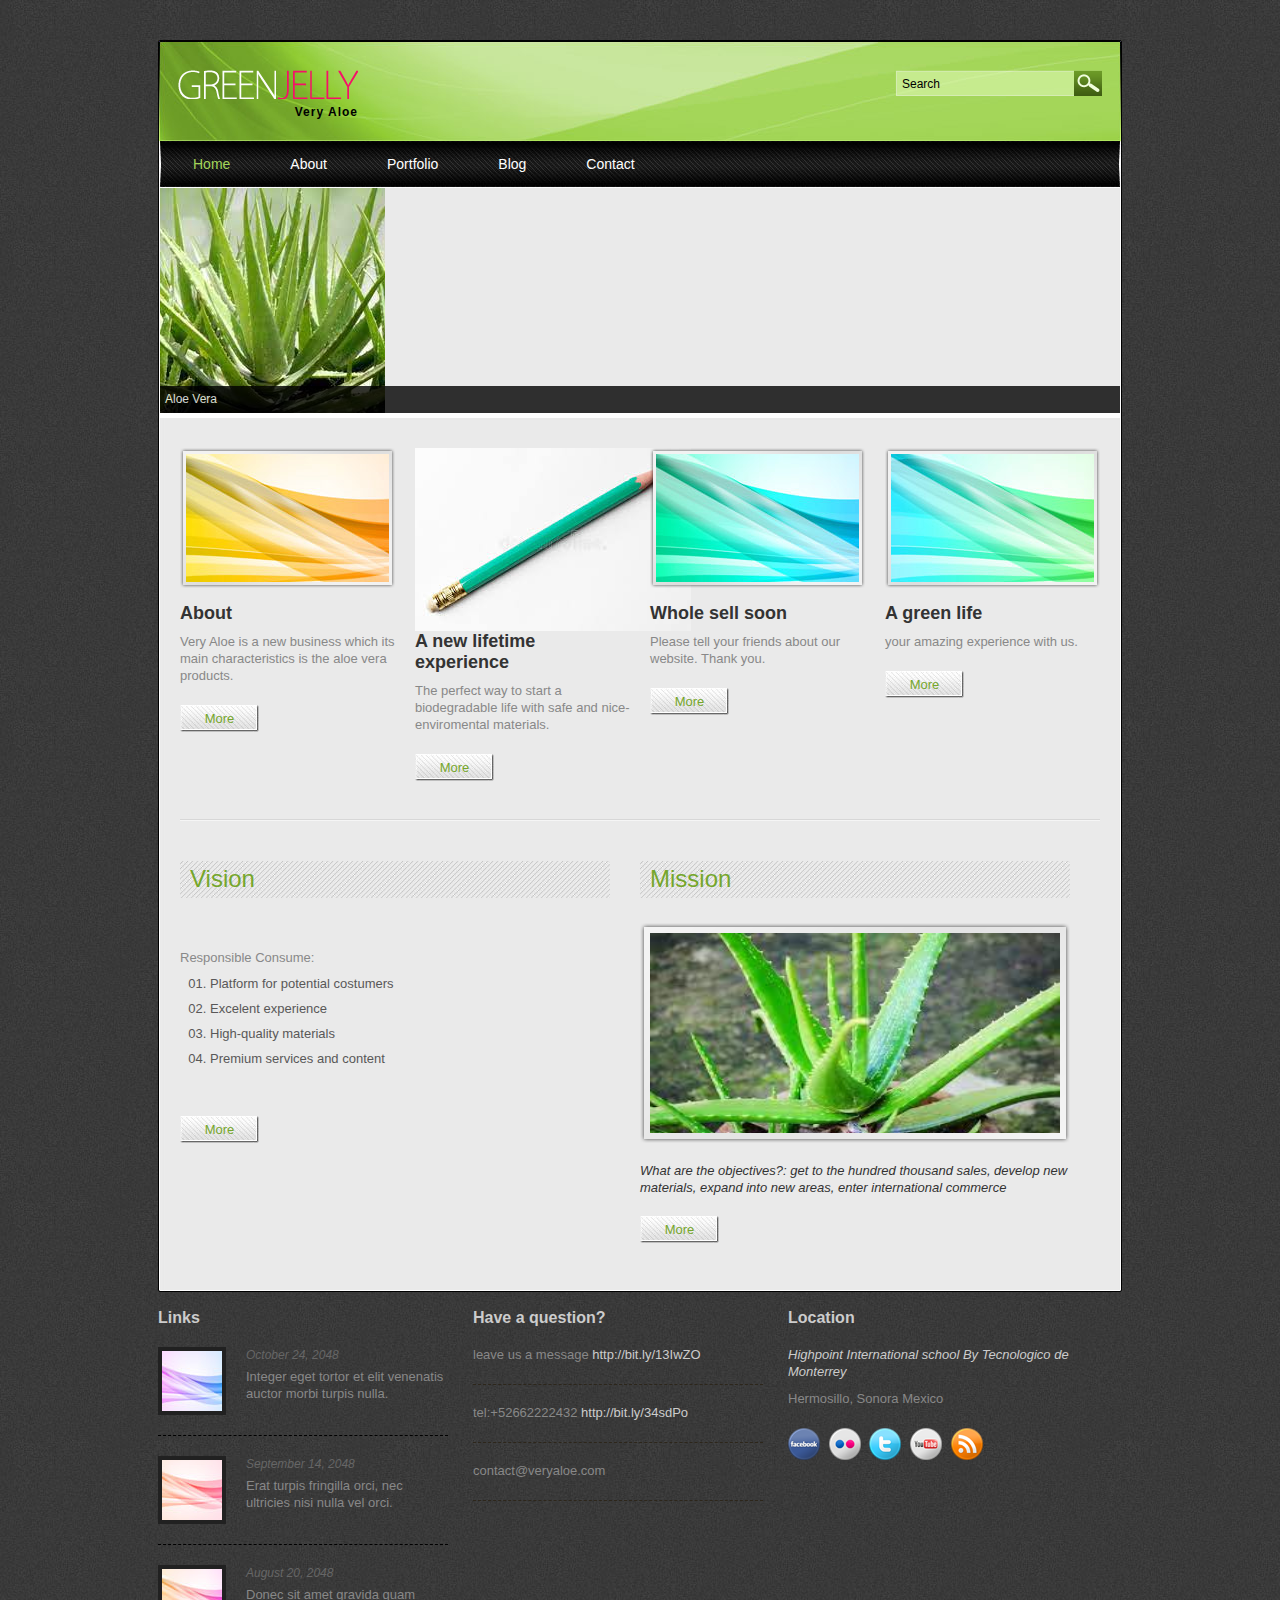
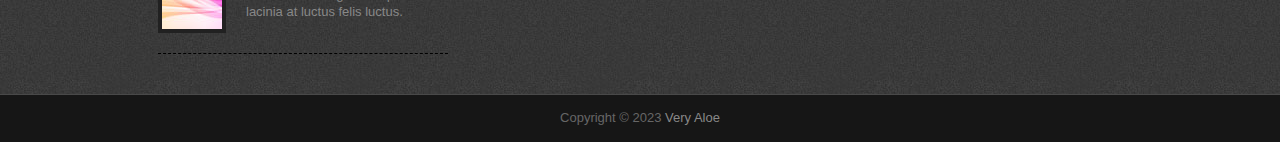
<file: index.html>
<!DOCTYPE html PUBLIC "-//W3C//DTD XHTML 1.0 Transitional//EN" "http://www.w3.org/TR/xhtml1/DTD/xhtml1-transitional.dtd">
<html xmlns="http://www.w3.org/1999/xhtml">
<head>
<meta http-equiv="Content-Type" content="text/html; charset=utf-8" />
<title>Very Aloe </title>
<meta name="keywords" content="" />
<meta name="description" content="" />
<!-- templatemo 343 green jelly -->
<!-- 
Aloe vera Template 
http://www.templatemo.com/preview/templatemo_343_aloevera 
-->
<link href="css/templatemo_style.css" rel="stylesheet" type="text/css" />

<link rel="stylesheet" href="css/nivo-slider.css" type="text/css" media="screen" />

<script language="javascript" type="text/javascript">
function clearText(field)
{
    if (field.defaultValue == field.value) field.value = '';
    else if (field.value == '') field.value = field.defaultValue;
}
</script>

<link rel="stylesheet" type="text/css" href="css/ddsmoothmenu.css" />

<script type="text/javascript" src="js/jquery.min.js"></script>
<script type="text/javascript" src="js/ddsmoothmenu.js">

/***********************************************
* Smooth Navigational Menu- (c) Dynamic Drive DHTML code library (www.dynamicdrive.com)
* This notice MUST stay intact for legal use
* Visit Dynamic Drive at http://www.dynamicdrive.com/ for full source code
***********************************************/

</script>

<script type="text/javascript">

ddsmoothmenu.init({
	mainmenuid: "templatemo_menu", //menu DIV id
	orientation: 'h', //Horizontal or vertical menu: Set to "h" or "v"
	classname: 'ddsmoothmenu', //class added to menu's outer DIV
	//customtheme: ["#1c5a80", "#18374a"],
	contentsource: "markup" //"markup" or ["container_id", "path_to_menu_file"]
})

</script>
  
</head>
<body>

<div id="templatemo_wrapper">
	<div id="templatemo_header">
        <div id="site_title">
        	<h1><a href="#">Very Aloe</a></h1>
        </div>
        <div id="templatemo_search">
            <form action="#" method="get">
              <input type="text" value="Search" name="keyword" id="keyword" title="keyword" onfocus="clearText(this)" onblur="clearText(this)" class="txt_field" />
              <input type="submit" name="Search" value="" alt="Search" id="searchbutton" title="Search" class="sub_btn"  />
            </form>
        </div>
        <div class="cleaner"></div>
    </div> <!-- end of header -->
    
    <div id="templatemo_menu" class="ddsmoothmenu">
        <ul>
            <li><a href="index.html" class="selected">Home</a></li>
            <li><a href="about.html">About</a>
                <ul>
                    <li><a href="#pencils">pencils</a></li>
                    <li><a href="#product">product</a></li>
                    <li><a href="#boxes">boxes</a></li>
                    <span></span>
                </ul>
            </li>
            <li><a href="portfolio.html">Portfolio</a>
                <ul>
                    <li><a href="#where to find us">where to find us</a></li>
                    <li><a href="#more info">more info</a></li>
                
                	<span></span>
                </ul>
          	</li>
          	<li><a href="blog.html">Blog</a></li>
          	<li><a href="contact.html">Contact</a></li>
        </ul>
        <br style="clear: left" />
    </div> <!-- end of menu -->
    
    <div id="templatemo_slider_wrapper">
        
        <div id="slider" class="nivoSlider">
            <a href="#"><img src="[data-uri]" alt="Slider 01" title="Aloe Vera" /></a>
    </div>
        
        <div id="htmlcaption" class="nivo-html-caption">
        	<strong>This</strong> is an example of a HTML caption with <a href="#">a link</a>.
        </div>
    
    </div>
    
    <script type="text/javascript" src="js/jquery-1.4.3.min.js"></script>
    <script type="text/javascript" src="js/jquery.nivo.slider.js"></script>
    <script type="text/javascript">
    $(window).load(function() {
    $('#slider').nivoSlider();
    });
    </script>
    
    <div id="templatemo_main">
        <div class="col_4">
        	<img src="images/templatemo_image_01.png" alt="Image 01" class="image_frame_215" />
            <h3 class="fp_h3">About</h3>
            <p>Very Aloe is a new business which its main characteristics is the aloe vera products.</p>
            <a href="#" class="more">More</a>
        </div>
        
        <div class="col_4">
        	<img src="[data-uri]" alt="Image 02" class="image_frame_230" />
            <h3 class="fp_h3">A new lifetime experience</h3>
            <p>The perfect way to start a biodegradable life with safe and nice-enviromental materials.</p>
            <a href="#" class="more">More</a>
        </div>
        
        <div class="col_4">
        	<img src="images/templatemo_image_03.png" alt="Image 03" class="image_frame_215" />
            <h3 class="fp_h3">Whole sell soon</h3>
          <p>Please tell your friends about our website. Thank you.</p>
            <a href="#" class="more">More</a>
        </div>
        
        <div class="col_4 col_l">
        	<img src="images/templatemo_image_04.png" alt="Image 04" class="image_frame_215" />
            <h3 class="fp_h3">A green life</h3>
          <p>your amazing experience with us. </p>
            <a href="#" class="more">More</a>
        </div>
        
        <div class="cleaner hr_divider"></div>
        
        <div class="col_2 float_l">
        	<h2>Vision</h2>
            <br class="cleaner h20" />
            <p><em></em></p>
            <p>Responsible Consume: 
            <ul class="templatemo_list">
                <li>Platform for potential costumers</li>
                <li>Excelent experience</li>
                <li>High-quality materials</li>
                <li>Premium services and content</li>
            </ul>
            <div class="cleaner h20"></div>
            <a href="#" class="more">More</a>
            <br class="cleaner" />
        </div>
        
        <div class="col_2 float_r">
        	<h2>Mission</h2>
            <img src="[data-uri]" alt="Image 05" class="image_frame_430" />
            <p><em>What are the objectives?: get to the hundred thousand sales, develop new materials, expand into new areas, enter international commerce <a href="http://validator.w3.org/check?uri=referer" rel="nofollow"></em></p>
	 	    <a href="#" class="more">More</a>
            <br class="cleaner" />
        </div>
        
		<br class="cleaner" />
    </div> <!-- end of main -->
    
    <div id="templatemo_footer">
    	<div class="col_3">
        	<h5>Links</h5>
            <div class="rp_box">
            	<a href="#"><img src="images/templatemo_image_06.png" alt="Image 06" /></a>
                <div class="date">October 24, 2048</div>
                <a href="#">Integer eget tortor et elit venenatis auctor morbi turpis nulla.</a>
                <div class="cleaner"></div>
            </div> 
            <div class="rp_box">
            	<a href="#"><img src="images/templatemo_image_07.png" alt="Image 07" /></a>
                <div class="date">September 14, 2048</div>
                <a href="#">Erat turpis fringilla orci, nec ultricies nisi nulla vel orci.</a>
                <div class="cleaner"></div>
            </div> 
            <div class="rp_box">
            	<a href="#"><img src="images/templatemo_image_08.png" alt="Image 08" /></a>
                <div class="date">August 20, 2048</div>
                <a href="#">Donec sit amet gravida quam lacinia at luctus felis luctus.</a>
                <div class="cleaner"></div>
            </div> 
        </div>
        <div class="col_3">
        	<h5>Have a question?</h5>
            <ul class="twitter_post">
	            <li>leave us a message <a href="#">http://bit.ly/13IwZO</a></li>
                <li>tel:+52662222432 <a href="#">http://bit.ly/34sdPo</a></li>
                <li>contact@veryaloe.com</li>
			</ul>
            
        </div>
        <div class="col_3 col_l">
			<h5>Location</h5>
            <p><em>Highpoint International school By Tecnologico de Monterrey</em></p>
            <p>Hermosillo, Sonora Mexico</p>  
            <div class="footer_social_button">
                <a href="#"><img src="images/facebook-32x32.png" title="facebook" alt="facebook" /></a>
                <a href="#"><img src="images/flickr-32x32.png" title="flickr" alt="flickr" /></a>
                <a href="#"><img src="images/twitter-32x32.png" title="twitter" alt="twitter" /></a>
                <a href="#"><img src="images/youtube-32x32.png" title="youtube" alt="youtube" /></a>
                <a href="#"><img src="images/rss-32x32.png" title="rss" alt="rss" /></a>
			</div>       		
        </div>
        <div class="cleaner"></div>
    </div> <!-- end of footer -->
</div>

<div id="templatemo_cr_bar_wrapper">
	<div id="templatemo_cr_bar">
    	Copyright © 2023 <a href="#">Very Aloe</a>
    </div>
</div>

</body>
</html>
</file>
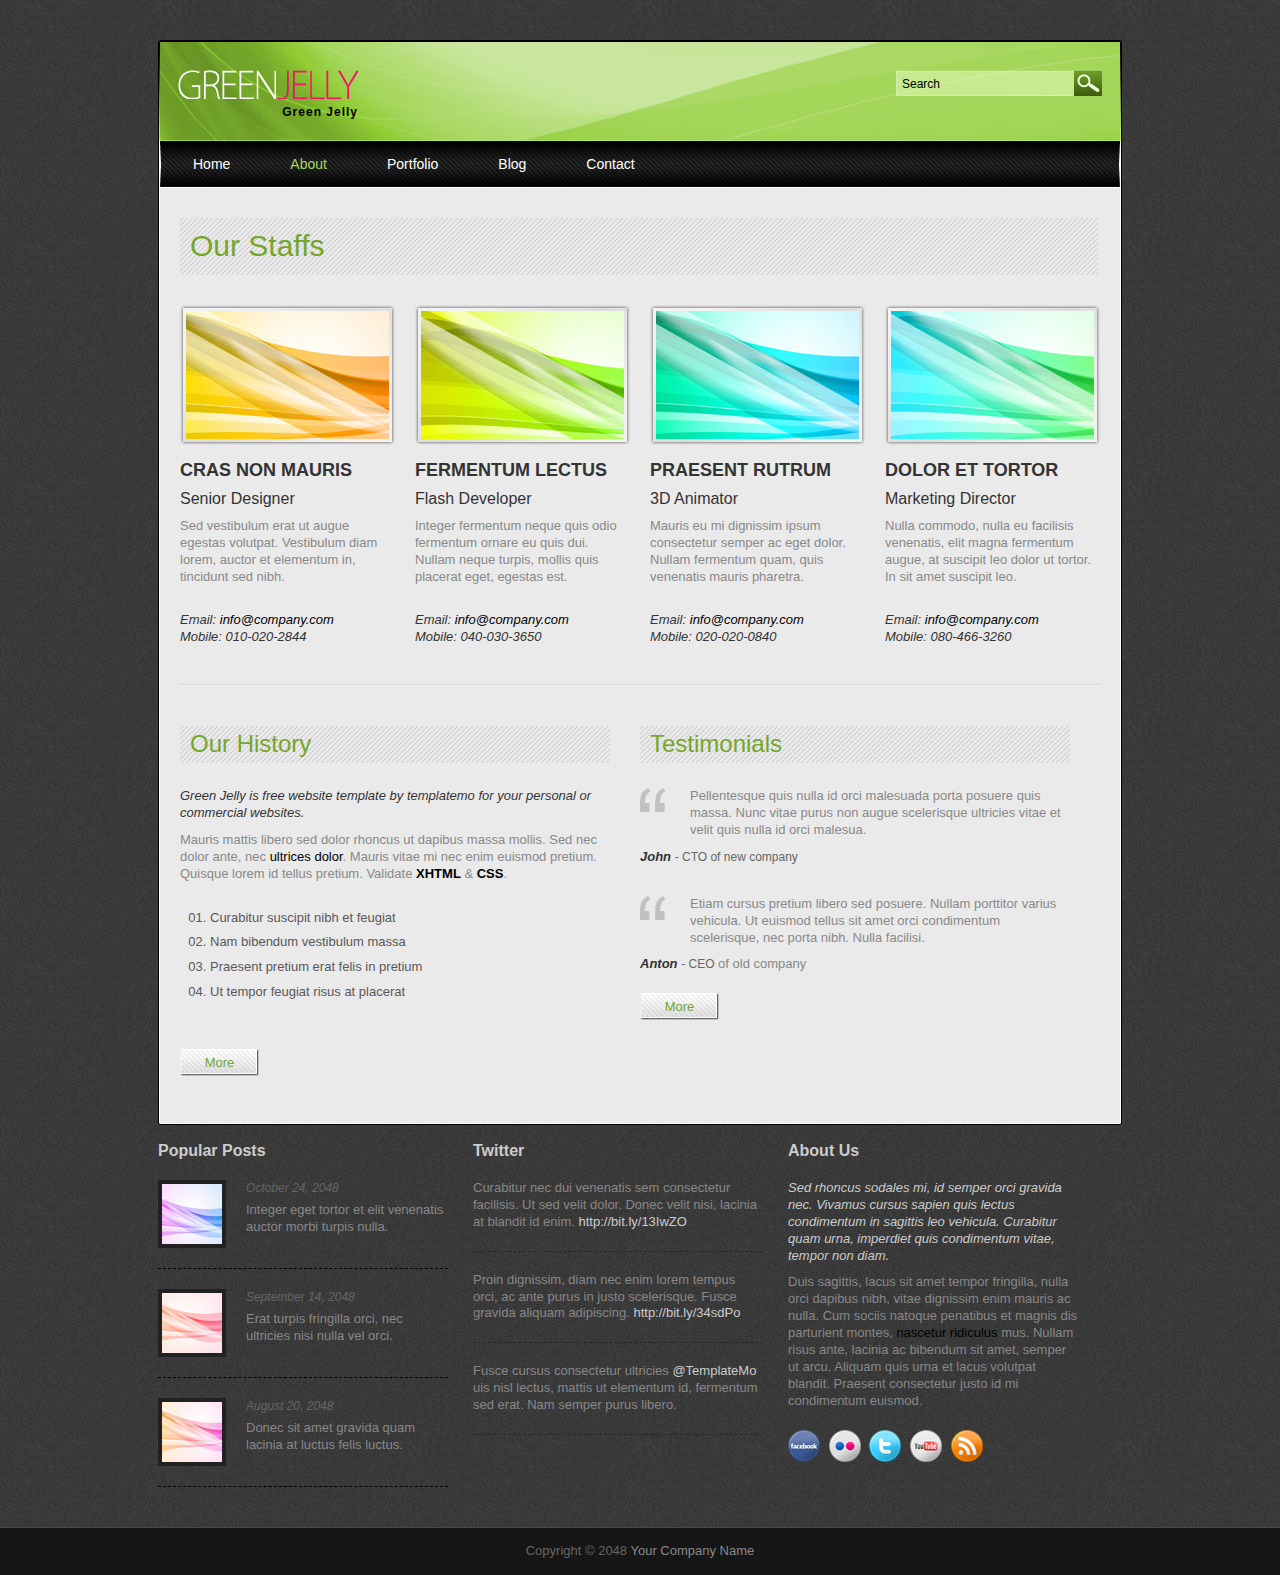
<file: about.html>
<!DOCTYPE html PUBLIC "-//W3C//DTD XHTML 1.0 Transitional//EN" "http://www.w3.org/TR/xhtml1/DTD/xhtml1-transitional.dtd">
<html xmlns="http://www.w3.org/1999/xhtml">
<head>
<meta http-equiv="Content-Type" content="text/html; charset=utf-8" />
<title>Green Jelly, About</title>
<meta name="keywords" content="" />
<meta name="description" content="" />
<!-- templatemo 343 green jelly -->
<!-- 
Green Jelly Template 
http://www.templatemo.com/preview/templatemo_343_green_jelly 
-->
<link href="css/templatemo_style.css" rel="stylesheet" type="text/css" />

<link rel="stylesheet" href="css/nivo-slider.css" type="text/css" media="screen" />

<script language="javascript" type="text/javascript">
function clearText(field)
{
    if (field.defaultValue == field.value) field.value = '';
    else if (field.value == '') field.value = field.defaultValue;
}
</script>

<link rel="stylesheet" type="text/css" href="css/ddsmoothmenu.css" />

<script type="text/javascript" src="js/jquery.min.js"></script>
<script type="text/javascript" src="js/ddsmoothmenu.js">

/***********************************************
* Smooth Navigational Menu- (c) Dynamic Drive DHTML code library (www.dynamicdrive.com)
* This notice MUST stay intact for legal use
* Visit Dynamic Drive at http://www.dynamicdrive.com/ for full source code
***********************************************/

</script>

<script type="text/javascript">

ddsmoothmenu.init({
	mainmenuid: "templatemo_menu", //menu DIV id
	orientation: 'h', //Horizontal or vertical menu: Set to "h" or "v"
	classname: 'ddsmoothmenu', //class added to menu's outer DIV
	//customtheme: ["#1c5a80", "#18374a"],
	contentsource: "markup" //"markup" or ["container_id", "path_to_menu_file"]
})

</script>
  
</head>
<body>

<div id="templatemo_wrapper">
	<div id="templatemo_header">
        <div id="site_title">
        	<h1><a href="#">Green Jelly</a></h1>
        </div>
        <div id="templatemo_search">
            <form action="#" method="get">
              <input type="text" value="Search" name="keyword" id="keyword" title="keyword" onfocus="clearText(this)" onblur="clearText(this)" class="txt_field" />
              <input type="submit" name="Search" value="" alt="Search" id="searchbutton" title="Search" class="sub_btn"  />
            </form>
        </div>
        <div class="cleaner"></div>
    </div> <!-- end of header -->
    
    <div id="templatemo_menu" class="ddsmoothmenu">
        <ul>
            <li><a href="index.html">Home</a></li>
            <li><a href="about.html" class="selected">About</a>
                <ul>
                    <li><a href="#submenu1">Sub menu 1</a></li>
                    <li><a href="#submenu2">Sub menu 2</a></li>
                    <li><a href="#submenu3">Sub menu 3</a></li>
                    <span></span>
                </ul>
            </li>
            <li><a href="portfolio.html">Portfolio</a>
                <ul>
                    <li><a href="#submenu1">Sub menu 1</a></li>
                    <li><a href="#submenu2">Sub menu 2</a></li>
                    <li><a href="#submenu3">Sub menu 3</a></li>
                    <li><a href="#submenu4">Sub menu 4</a></li>
                    <li><a href="#submenu5">Sub menu 5</a></li>
                	<span></span>
                </ul>
          	</li>
          	<li><a href="blog.html">Blog</a></li>
          	<li><a href="contact.html">Contact</a></li>
        </ul>
        <br style="clear: left" />
    </div> <!-- end of menu -->
    
    <div id="templatemo_main">
    	<h1>Our Staffs</h1>
        <div class="col_4">
        	<img src="images/templatemo_image_01.png" alt="Image 01" class="image_frame_215" />
            <h3 class="fp_h3">CRAS NON MAURIS</h3>
            <h5>Senior Designer</h5>
            <p>Sed vestibulum erat ut augue egestas volutpat. Vestibulum diam lorem, auctor et elementum in, tincidunt sed nibh.</p>
            <br class="cleaner h20" />
            <em>Email:<a href="mailto:info@company.com"> info@company.com</a></em><br />
			<em>Mobile: 010-020-2844</em>
            
        </div>
        
        <div class="col_4">
        	<img src="images/templatemo_image_02.png" alt="Image 02" class="image_frame_215" />
            <h3 class="fp_h3">FERMENTUM LECTUS</h3>
          <h5>Flash Developer</h5>
            <p>Integer fermentum neque quis odio fermentum ornare eu quis dui. Nullam neque turpis, mollis quis placerat eget, egestas est.</p>
            <br class="cleaner h20" />
            <em>Email:<a href="mailto:info@company.com"> info@company.com</a></em><br />
			<em>Mobile: 040-030-3650</em>
        </div>
        
        <div class="col_4">
       	  <img src="images/templatemo_image_03.png" alt="Image 03" class="image_frame_215" />
            <h3 class="fp_h3">PRAESENT RUTRUM</h3>
          <h5>3D Animator</h5>
            <p>Mauris eu mi dignissim ipsum consectetur semper ac eget dolor. Nullam fermentum quam, quis venenatis mauris pharetra.</p>
            <br class="cleaner h20" />
            <em>Email:<a href="mailto:info@company.com"> info@company.com</a></em><br />
			<em>Mobile: 020-020-0840</em>
        </div>

        <div class="col_4 col_l">
        	<img src="images/templatemo_image_04.png" alt="Image 04" class="image_frame_215" />
            <h3 class="fp_h3">DOLOR ET TORTOR</h3>
          <h5>Marketing Director</h5>
            <p>Nulla commodo, nulla eu facilisis venenatis, elit magna fermentum augue, at suscipit leo dolor ut tortor. In sit amet suscipit leo.</p>
            <br class="cleaner h20" />
            <em>Email:<a href="mailto:info@company.com"> info@company.com</a></em><br />
			<em>Mobile: 080-466-3260</em>
        </div>
        
        <div class="cleaner hr_divider"></div>
        
        <div class="col_2 float_l">
        	<h2>Our History</h2>
            <p><em>Green Jelly is free website template by templatemo for your personal or commercial websites.</em></p>
            <p>Mauris mattis libero sed dolor rhoncus ut dapibus massa mollis. Sed nec dolor ante, nec <a href="#">ultrices dolor</a>. Mauris vitae mi nec enim euismod pretium. Quisque lorem id tellus pretium. Validate <a href="http://validator.w3.org/check?uri=referer" rel="nofollow"><strong>XHTML</strong></a> &amp; <a href="http://jigsaw.w3.org/css-validator/check/referer" rel="nofollow"><strong>CSS</strong></a>.</p>
            <br class="cleaner h20" />
            <ul class="templatemo_list">
                <li>Curabitur suscipit nibh et feugiat</li>
                <li>Nam bibendum vestibulum massa</li>
                <li>Praesent pretium erat felis  in pretium </li>
                <li>Ut tempor feugiat risus at placerat</li>
            </ul>
            <div class="cleaner h20"></div>
            <a href="#" class="more">More</a>
            <br class="cleaner" />
        </div>
        
        <div class="col_2 float_r">
        	<h2>Testimonials</h2>
             <p class="testimonial">Pellentesque quis nulla id orci malesuada porta posuere quis massa. Nunc vitae purus non augue scelerisque ultricies vitae et velit quis nulla id orci malesua. </p>
            <div class="cleaner"></div>
            <cite>John <a href="#"><span>- CTO of new company</span></a></cite>
            <div class="cleaner h30"></div>
            <p class="testimonial">Etiam cursus pretium libero sed posuere. Nullam porttitor varius vehicula. Ut euismod tellus sit amet orci condimentum scelerisque, nec porta nibh. Nulla facilisi.</p>
            <div class="cleaner"></div>
            <cite>Anton <a href="#"><span>- CEO</span></a></cite>
of old company          <a href="#" class="more">More</a>
            <br class="cleaner" />
        </div>
        
		<br class="cleaner" />
    </div> <!-- end of main -->
    
    <div id="templatemo_footer">
    	<div class="col_3">
        	<h5>Popular Posts</h5>
            <div class="rp_box">
            	<a href="#"><img src="images/templatemo_image_06.png" alt="Image 06" /></a>
                <div class="date">October 24, 2048</div>
                <a href="#">Integer eget tortor et elit venenatis auctor morbi turpis nulla.</a>
                <div class="cleaner"></div>
            </div> 
            <div class="rp_box">
            	<a href="#"><img src="images/templatemo_image_07.png" alt="Image 07" /></a>
                <div class="date">September 14, 2048</div>
                <a href="#">Erat turpis fringilla orci, nec ultricies nisi nulla vel orci.</a>
                <div class="cleaner"></div>
            </div> 
            <div class="rp_box">
            	<a href="#"><img src="images/templatemo_image_08.png" alt="Image 08" /></a>
                <div class="date">August 20, 2048</div>
                <a href="#">Donec sit amet gravida quam lacinia at luctus felis luctus.</a>
                <div class="cleaner"></div>
            </div> 
        </div>
        <div class="col_3">
        	<h5>Twitter</h5>
            <ul class="twitter_post">
	            <li>Curabitur nec dui venenatis sem consectetur facilisis. Ut sed velit dolor. Donec velit nisi, lacinia at blandit id enim. <a href="#">http://bit.ly/13IwZO</a></li>
                <li>Proin dignissim, diam nec enim lorem tempus orci, ac ante purus in justo scelerisque. Fusce gravida aliquam adipiscing. <a href="#">http://bit.ly/34sdPo</a></li>
                <li>Fusce cursus consectetur ultricies <a href="#">@TemplateMo</a> uis nisl lectus, mattis ut elementum id, fermentum sed erat. Nam semper purus libero.</li>
			</ul>
            
        </div>
        <div class="col_3 col_l">
			<h5>About Us</h5>
            <p><em>Sed rhoncus sodales mi, id semper orci gravida nec. Vivamus cursus sapien quis lectus condimentum in sagittis leo vehicula. Curabitur quam urna, imperdiet quis condimentum vitae, tempor non diam.</em></p>
            <p>Duis sagittis, lacus sit amet tempor fringilla, nulla orci dapibus nibh, vitae dignissim enim mauris ac nulla. Cum sociis natoque penatibus et magnis dis parturient montes, <a href="#">nascetur ridiculus</a> mus. Nullam risus ante, lacinia ac bibendum sit amet, semper ut arcu. Aliquam quis urna et lacus volutpat blandit. Praesent consectetur justo id mi condimentum euismod.</p> 
            <div class="footer_social_button">
                <a href="#"><img src="images/facebook-32x32.png" title="facebook" alt="facebook" /></a>
                <a href="#"><img src="images/flickr-32x32.png" title="flickr" alt="flickr" /></a>
                <a href="#"><img src="images/twitter-32x32.png" title="twitter" alt="twitter" /></a>
                <a href="#"><img src="images/youtube-32x32.png" title="youtube" alt="youtube" /></a>
                <a href="#"><img src="images/rss-32x32.png" title="rss" alt="rss" /></a>
			</div>       		
        </div>
        <div class="cleaner"></div>
    </div> <!-- end of footer -->
</div>

<div id="templatemo_cr_bar_wrapper">
	<div id="templatemo_cr_bar">
    	Copyright © 2048 <a href="#">Your Company Name</a>
    </div>
</div>

</body>
</html>
</file>
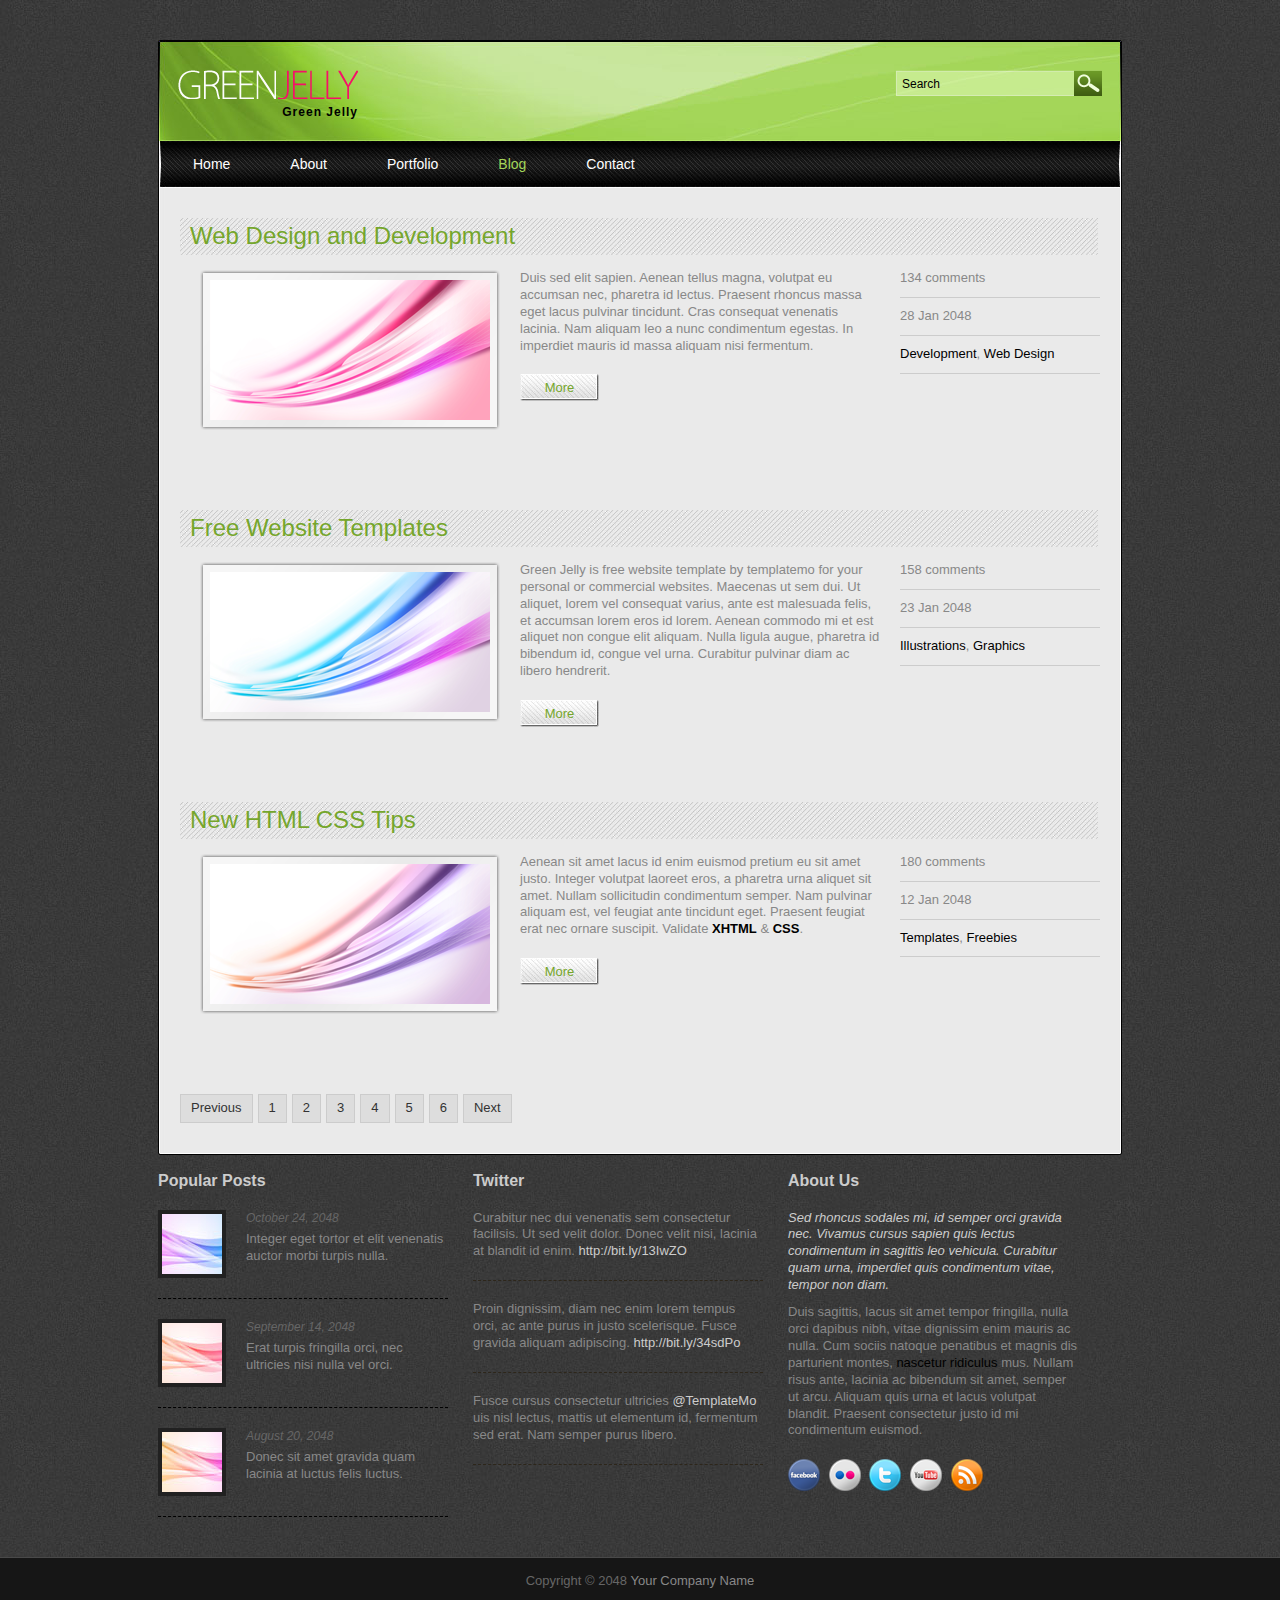
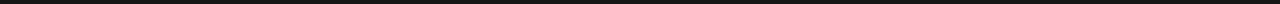
<file: blog.html>
<!DOCTYPE html PUBLIC "-//W3C//DTD XHTML 1.0 Transitional//EN" "http://www.w3.org/TR/xhtml1/DTD/xhtml1-transitional.dtd">
<html xmlns="http://www.w3.org/1999/xhtml">
<head>
<meta http-equiv="Content-Type" content="text/html; charset=utf-8" />
<title>Green Jelly, Blog</title>
<meta name="keywords" content="" />
<meta name="description" content="" />
<!-- templatemo 343 green jelly -->
<!-- 
Green Jelly Template 
http://www.templatemo.com/preview/templatemo_343_green_jelly 
-->
<link href="css/templatemo_style.css" rel="stylesheet" type="text/css" />

<link rel="stylesheet" href="css/nivo-slider.css" type="text/css" media="screen" />

<script language="javascript" type="text/javascript">
function clearText(field)
{
    if (field.defaultValue == field.value) field.value = '';
    else if (field.value == '') field.value = field.defaultValue;
}
</script>

<link rel="stylesheet" type="text/css" href="css/ddsmoothmenu.css" />

<script type="text/javascript" src="js/jquery.min.js"></script>
<script type="text/javascript" src="js/ddsmoothmenu.js">

/***********************************************
* Smooth Navigational Menu- (c) Dynamic Drive DHTML code library (www.dynamicdrive.com)
* This notice MUST stay intact for legal use
* Visit Dynamic Drive at http://www.dynamicdrive.com/ for full source code
***********************************************/

</script>

<script type="text/javascript">

ddsmoothmenu.init({
	mainmenuid: "templatemo_menu", //menu DIV id
	orientation: 'h', //Horizontal or vertical menu: Set to "h" or "v"
	classname: 'ddsmoothmenu', //class added to menu's outer DIV
	//customtheme: ["#1c5a80", "#18374a"],
	contentsource: "markup" //"markup" or ["container_id", "path_to_menu_file"]
})

</script>
  
</head>
<body>

<div id="templatemo_wrapper">
	<div id="templatemo_header">
        <div id="site_title">
        	<h1><a href="#">Green Jelly</a></h1>
        </div>
        <div id="templatemo_search">
            <form action="#" method="get">
              <input type="text" value="Search" name="keyword" id="keyword" title="keyword" onfocus="clearText(this)" onblur="clearText(this)" class="txt_field" />
              <input type="submit" name="Search" value="" alt="Search" id="searchbutton" title="Search" class="sub_btn"  />
            </form>
        </div>
        <div class="cleaner"></div>
    </div> <!-- end of header -->
    
    <div id="templatemo_menu" class="ddsmoothmenu">
        <ul>
            <li><a href="index.html">Home</a></li>
            <li><a href="about.html">About</a>
                <ul>
                    <li><a href="#submenu1">Sub menu 1</a></li>
                    <li><a href="#submenu2">Sub menu 2</a></li>
                    <li><a href="#submenu3">Sub menu 3</a></li>
                    <span></span>
                </ul>
            </li>
            <li><a href="portfolio.html">Portfolio</a>
                <ul>
                    <li><a href="#submenu1">Sub menu 1</a></li>
                    <li><a href="#submenu2">Sub menu 2</a></li>
                    <li><a href="#submenu3">Sub menu 3</a></li>
                    <li><a href="#submenu4">Sub menu 4</a></li>
                    <li><a href="#submenu5">Sub menu 5</a></li>
                	<span></span>
                </ul>
          	</li>
          	<li><a href="blog.html" class="selected">Blog</a></li>
          	<li><a href="contact.html">Contact</a></li>
        </ul>
        <br style="clear: left" />
    </div> <!-- end of menu -->
    
    <div id="templatemo_main">
		<div class="post_box"> 
        	<h2>Web Design and Development</h2>
        	<div class="post_meta">
            	<ul>
                	<li>134 comments</li>
                	<li>28 Jan 2048</li>
					<li><a href="#">Development</a>, <a href="#">Web Design</a></li>
				</ul>
            </div>
            <div class="col_b float_r">
                <img src="images/templatemo_image_12.png" alt="Image 12" class="image_frame_300" />
                <div class="post_text">
                    <p>Duis sed elit sapien. Aenean tellus magna, volutpat eu accumsan nec, pharetra id lectus. Praesent rhoncus massa eget lacus pulvinar tincidunt. Cras consequat venenatis lacinia. Nam aliquam leo a nunc condimentum egestas. In imperdiet mauris id massa aliquam nisi fermentum.</p>
                    <a href="blog_post.html" class="more">More</a>
                </div>                
			</div>
            <div class="cleaner"></div>
        </div>
        <div class="post_box"> 
        	<h2>Free Website Templates</h2>
        	<div class="post_meta">
            	<ul>
                	<li>158 comments</li>
                	<li>23 Jan 2048</li>
					<li><a href="#">Illustrations</a>, <a href="#">Graphics</a></li>
				</ul>
            </div>
            <div class="col_b float_r">
                <img src="images/templatemo_image_13.png" alt="" class="image_frame_300" />
                <div class="post_text">
                    <p>Green Jelly is free website template by templatemo for your personal or commercial websites. Maecenas ut sem dui. Ut aliquet, lorem vel consequat varius, ante est malesuada felis, et accumsan lorem eros id lorem. Aenean commodo mi et est aliquet non congue elit aliquam. Nulla ligula augue, pharetra id bibendum id, congue vel urna. Curabitur pulvinar diam ac libero hendrerit.</p>
                    <a href="blog_post.html" class="more">More</a>
                </div>                
			</div>
            <div class="cleaner"></div>
        </div>
        
        <div class="post_box"> 
        	<h2>New HTML CSS Tips</h2>
        	<div class="post_meta">
            	<ul>
                	<li>180 comments</li>
                	<li>12 Jan 2048</li>
					<li><a href="#">Templates</a>, <a href="#">Freebies</a></li>
				</ul>
            </div>
            <div class="col_b float_r">
                <img src="images/templatemo_image_14.png" alt="" class="image_frame_300" />
                <div class="post_text">
                    <p>Aenean sit amet lacus id enim euismod pretium eu sit amet justo. Integer volutpat laoreet eros, a pharetra urna aliquet sit amet. Nullam sollicitudin condimentum semper. Nam pulvinar aliquam est, vel feugiat ante tincidunt eget. Praesent feugiat erat nec ornare suscipit. Validate <a href="http://validator.w3.org/check?uri=referer" rel="nofollow"><strong>XHTML</strong></a> &amp; <a href="http://jigsaw.w3.org/css-validator/check/referer" rel="nofollow"><strong>CSS</strong></a>.</p>
                    <a href="blog_post.html" class="more">More</a>
                </div>                
			</div>
            <div class="cleaner"></div>
        </div>
        
         <div class="pagging">
            <ul>
                <li><a href="#">Previous</a></li>
                <li><a href="#">1</a></li>
                <li><a href="#">2</a></li>
                <li><a href="#">3</a></li>
                <li><a href="#">4</a></li>
                <li><a href="#">5</a></li>
                <li><a href="#">6</a></li>
                <li><a href="#">Next</a></li>
            </ul>
        </div>
        <div class="cleaner"></div>
    </div> <!-- end of main -->
    
    <div id="templatemo_footer">
    	<div class="col_3">
        	<h5>Popular Posts</h5>
            <div class="rp_box">
            	<a href="#"><img src="images/templatemo_image_06.png" alt="Image 06" /></a>
                <div class="date">October 24, 2048</div>
                <a href="#">Integer eget tortor et elit venenatis auctor morbi turpis nulla.</a>
                <div class="cleaner"></div>
            </div> 
            <div class="rp_box">
            	<a href="#"><img src="images/templatemo_image_07.png" alt="Image 07" /></a>
                <div class="date">September 14, 2048</div>
                <a href="#">Erat turpis fringilla orci, nec ultricies nisi nulla vel orci.</a>
                <div class="cleaner"></div>
            </div> 
            <div class="rp_box">
            	<a href="#"><img src="images/templatemo_image_08.png" alt="Image 08" /></a>
                <div class="date">August 20, 2048</div>
                <a href="#">Donec sit amet gravida quam lacinia at luctus felis luctus.</a>
                <div class="cleaner"></div>
            </div> 
        </div>
        <div class="col_3">
        	<h5>Twitter</h5>
            <ul class="twitter_post">
	            <li>Curabitur nec dui venenatis sem consectetur facilisis. Ut sed velit dolor. Donec velit nisi, lacinia at blandit id enim. <a href="#">http://bit.ly/13IwZO</a></li>
                <li>Proin dignissim, diam nec enim lorem tempus orci, ac ante purus in justo scelerisque. Fusce gravida aliquam adipiscing. <a href="#">http://bit.ly/34sdPo</a></li>
                <li>Fusce cursus consectetur ultricies <a href="#">@TemplateMo</a> uis nisl lectus, mattis ut elementum id, fermentum sed erat. Nam semper purus libero.</li>
			</ul>
            
        </div>
        <div class="col_3 col_l">
			<h5>About Us</h5>
            <p><em>Sed rhoncus sodales mi, id semper orci gravida nec. Vivamus cursus sapien quis lectus condimentum in sagittis leo vehicula. Curabitur quam urna, imperdiet quis condimentum vitae, tempor non diam.</em></p>
            <p>Duis sagittis, lacus sit amet tempor fringilla, nulla orci dapibus nibh, vitae dignissim enim mauris ac nulla. Cum sociis natoque penatibus et magnis dis parturient montes, <a href="#">nascetur ridiculus</a> mus. Nullam risus ante, lacinia ac bibendum sit amet, semper ut arcu. Aliquam quis urna et lacus volutpat blandit. Praesent consectetur justo id mi condimentum euismod.</p>  
            <div class="footer_social_button">
                <a href="#"><img src="images/facebook-32x32.png" title="facebook" alt="facebook" /></a>
                <a href="#"><img src="images/flickr-32x32.png" title="flickr" alt="flickr" /></a>
                <a href="#"><img src="images/twitter-32x32.png" title="twitter" alt="twitter" /></a>
                <a href="#"><img src="images/youtube-32x32.png" title="youtube" alt="youtube" /></a>
                <a href="#"><img src="images/rss-32x32.png" title="rss" alt="rss" /></a>
			</div>       		
        </div>
        <div class="cleaner"></div>
    </div> <!-- end of footer -->
</div>

<div id="templatemo_cr_bar_wrapper">
	<div id="templatemo_cr_bar">
    	Copyright © 2048 <a href="#">Your Company Name</a>
    </div>
</div>

</body>
</html>
</file>
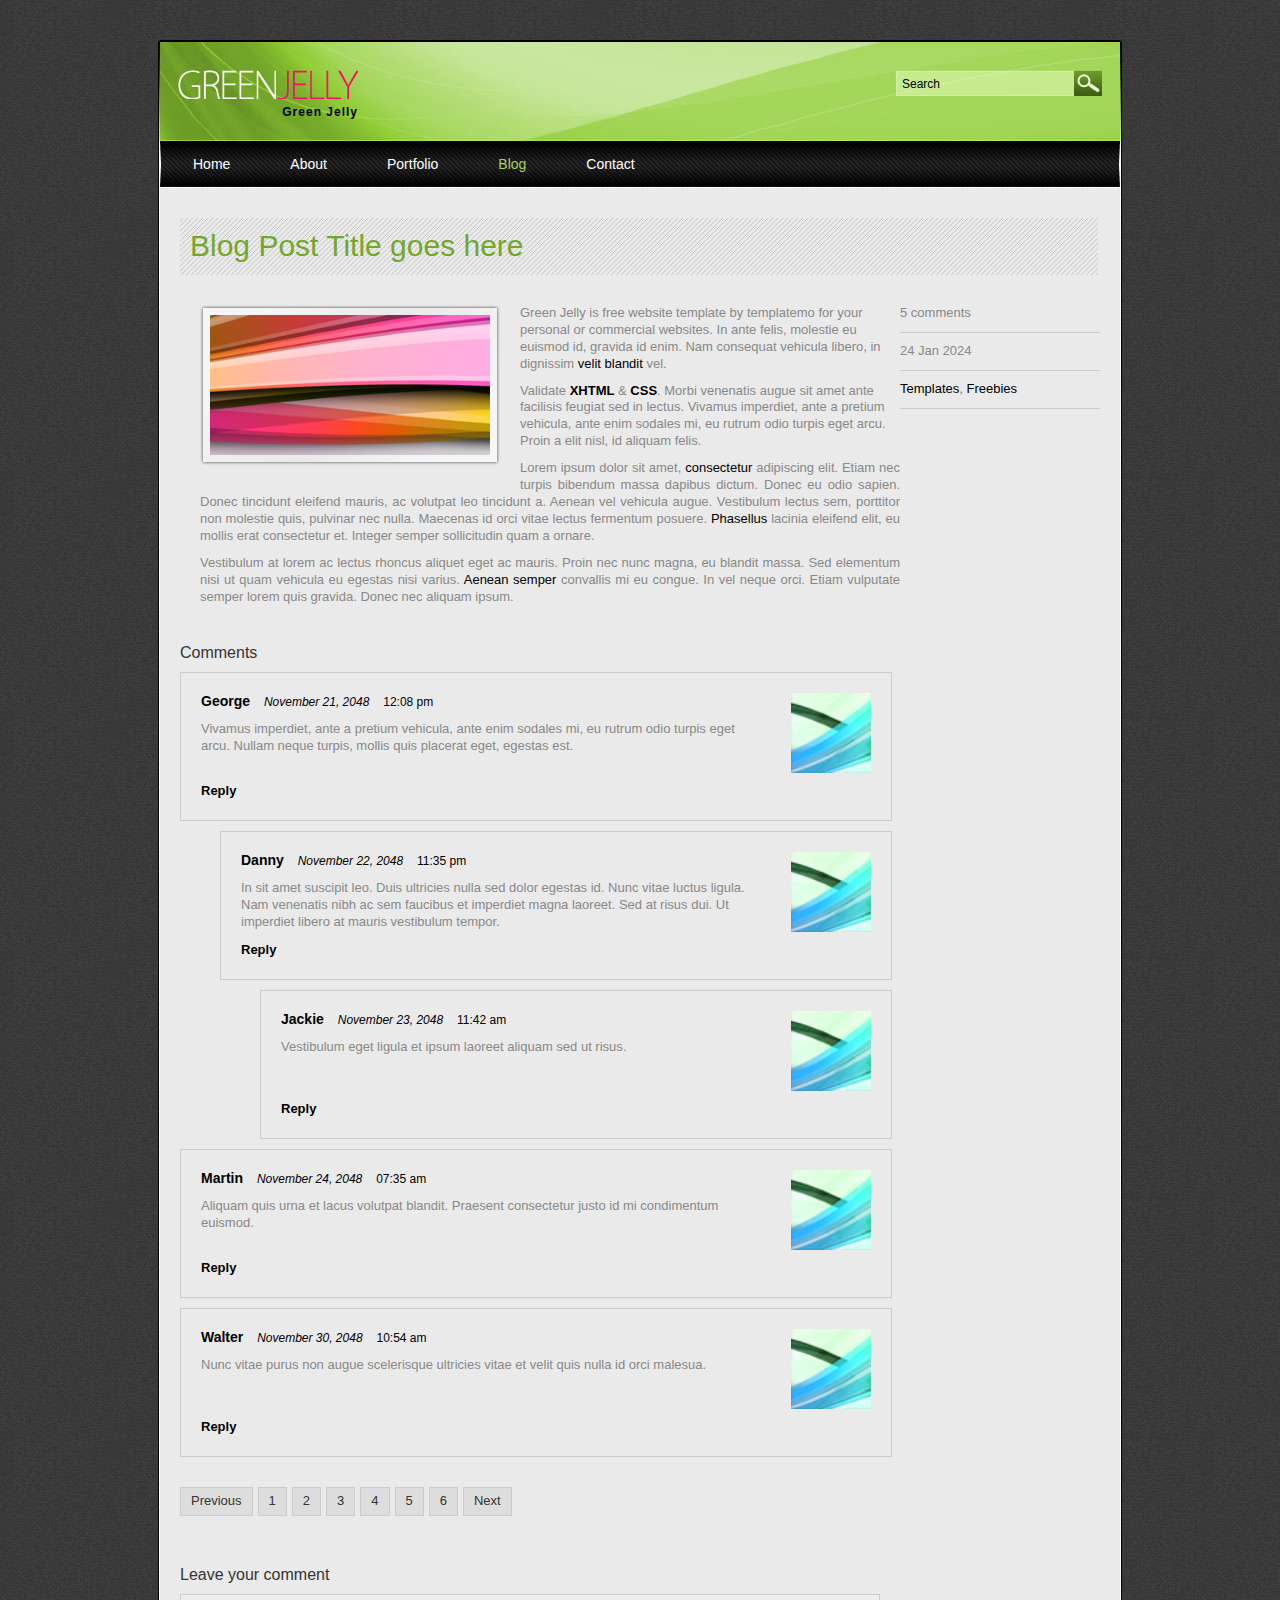
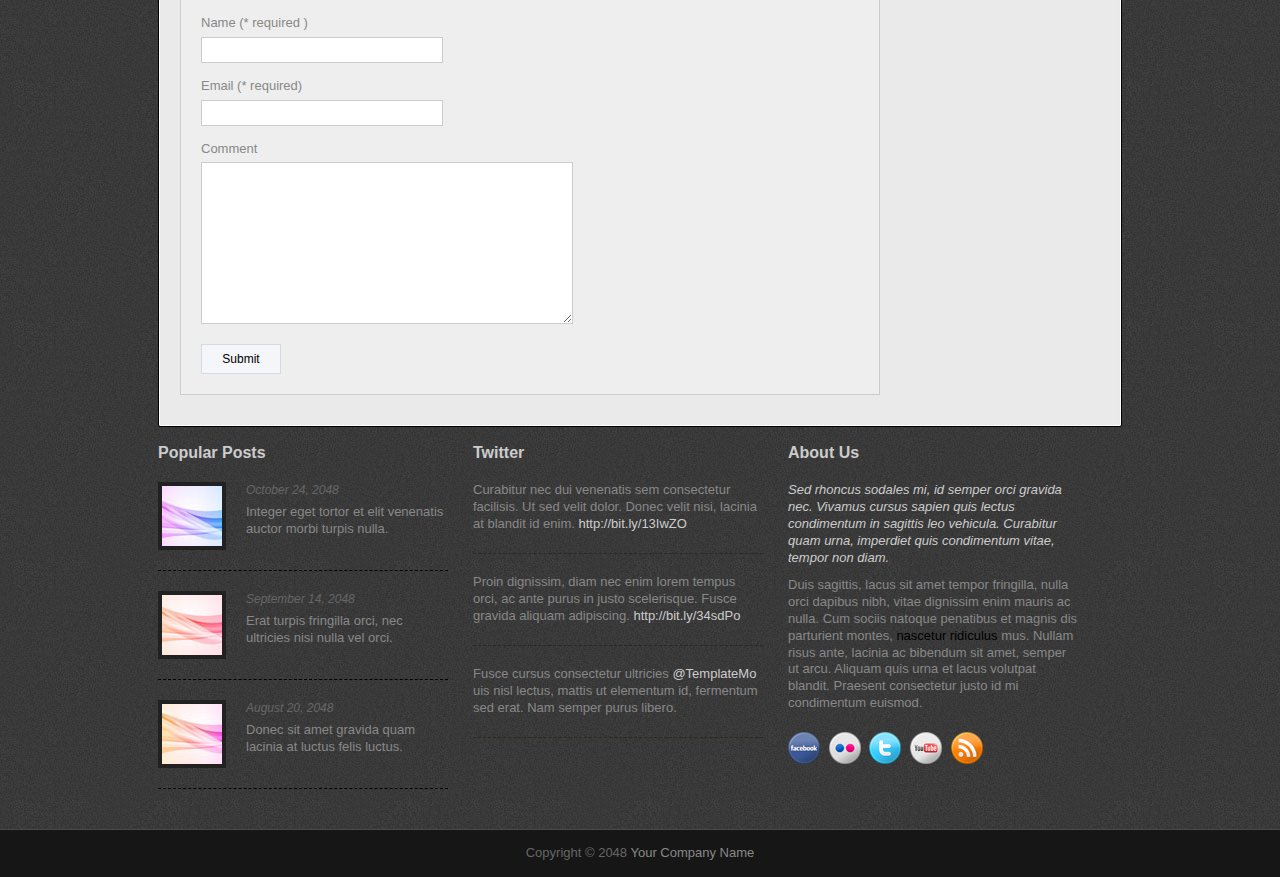
<file: blog_post.html>
<!DOCTYPE html PUBLIC "-//W3C//DTD XHTML 1.0 Transitional//EN" "http://www.w3.org/TR/xhtml1/DTD/xhtml1-transitional.dtd">
<html xmlns="http://www.w3.org/1999/xhtml">
<head>
<meta http-equiv="Content-Type" content="text/html; charset=utf-8" />
<title>Green Jelly, Blog Post</title>
<meta name="keywords" content="" />
<meta name="description" content="" />
<!-- templatemo 343 green jelly -->
<!-- 
Green Jelly Template 
http://www.templatemo.com/preview/templatemo_343_green_jelly 
-->
<link href="css/templatemo_style.css" rel="stylesheet" type="text/css" />

<link rel="stylesheet" href="css/nivo-slider.css" type="text/css" media="screen" />

<script language="javascript" type="text/javascript">
function clearText(field)
{
    if (field.defaultValue == field.value) field.value = '';
    else if (field.value == '') field.value = field.defaultValue;
}
</script>

<link rel="stylesheet" type="text/css" href="css/ddsmoothmenu.css" />

<script type="text/javascript" src="js/jquery.min.js"></script>
<script type="text/javascript" src="js/ddsmoothmenu.js">

/***********************************************
* Smooth Navigational Menu- (c) Dynamic Drive DHTML code library (www.dynamicdrive.com)
* This notice MUST stay intact for legal use
* Visit Dynamic Drive at http://www.dynamicdrive.com/ for full source code
***********************************************/

</script>

<script type="text/javascript">

ddsmoothmenu.init({
	mainmenuid: "templatemo_menu", //menu DIV id
	orientation: 'h', //Horizontal or vertical menu: Set to "h" or "v"
	classname: 'ddsmoothmenu', //class added to menu's outer DIV
	//customtheme: ["#1c5a80", "#18374a"],
	contentsource: "markup" //"markup" or ["container_id", "path_to_menu_file"]
})

</script>
  
</head>
<body>

<div id="templatemo_wrapper">
	<div id="templatemo_header">
        <div id="site_title">
        	<h1><a href="#">Green Jelly</a></h1>
        </div>
        <div id="templatemo_search">
            <form action="#" method="get">
              <input type="text" value="Search" name="keyword" id="keyword" title="keyword" onfocus="clearText(this)" onblur="clearText(this)" class="txt_field" />
              <input type="submit" name="Search" value="" alt="Search" id="searchbutton" title="Search" class="sub_btn"  />
            </form>
        </div>
        <div class="cleaner"></div>
    </div> <!-- end of header -->
    
    <div id="templatemo_menu" class="ddsmoothmenu">
        <ul>
            <li><a href="index.html">Home</a></li>
            <li><a href="about.html">About</a>
                <ul>
                    <li><a href="#submenu1">Sub menu 1</a></li>
                    <li><a href="#submenu2">Sub menu 2</a></li>
                    <li><a href="#submenu3">Sub menu 3</a></li>
                    <span></span>
                </ul>
            </li>
            <li><a href="portfolio.html">Portfolio</a>
                <ul>
                    <li><a href="#submenu1">Sub menu 1</a></li>
                    <li><a href="#submenu2">Sub menu 2</a></li>
                    <li><a href="#submenu3">Sub menu 3</a></li>
                    <li><a href="#submenu4">Sub menu 4</a></li>
                    <li><a href="#submenu5">Sub menu 5</a></li>
                	<span></span>
                </ul>
          	</li>
          	<li><a href="blog.html" class="selected">Blog</a></li>
          	<li><a href="contact.html">Contact</a></li>
        </ul>
        <br style="clear: left" />
    </div> <!-- end of menu -->
    
    <div id="templatemo_main">
		<div class="post_box"> 
        	<h1>Blog Post Title goes here</h1>
        	<div class="post_meta">
            	<ul>
                	<li>5 comments</li>
                	<li>24 Jan 2024</li>
					<li><a href="#">Templates</a>, <a href="#">Freebies</a></li>
				</ul>
            </div>
            <div class="col_b float_r">
        
                <img src="images/templatemo_image_11.png" alt="Image 11" class="image_frame_300" />
                <p>Green Jelly is free website template by templatemo for your personal or commercial websites. In ante felis, molestie eu euismod id, gravida id enim. Nam consequat vehicula libero, in dignissim<a href="#"> velit blandit</a> vel.</p>
                <p>Validate <a href="http://validator.w3.org/check?uri=referer" rel="nofollow"><strong>XHTML</strong></a> &amp; <a href="http://jigsaw.w3.org/css-validator/check/referer" rel="nofollow"><strong>CSS</strong></a>. Morbi venenatis augue sit amet ante facilisis feugiat sed in lectus. Vivamus imperdiet, ante a pretium vehicula, ante enim sodales mi, eu rutrum odio turpis eget arcu. Proin a elit nisl, id aliquam felis.</p>
                        <p align="justify">Lorem ipsum dolor sit amet, <a href="#">consectetur</a> adipiscing elit. Etiam nec turpis bibendum massa dapibus dictum. Donec eu odio sapien. Donec tincidunt eleifend mauris, ac volutpat leo tincidunt a. Aenean vel vehicula augue. Vestibulum lectus sem, porttitor non molestie quis, pulvinar nec nulla. Maecenas id orci vitae lectus fermentum posuere. <a href="#">Phasellus</a> lacinia eleifend elit, eu mollis erat consectetur et. Integer semper sollicitudin quam a ornare.</p>
                        <p align="justify">Vestibulum at lorem ac lectus rhoncus aliquet eget ac mauris. Proin nec nunc magna, eu blandit massa. Sed elementum nisi ut quam vehicula eu egestas nisi varius. <a href="#">Aenean semper</a> convallis mi eu congue. In vel neque orci. Etiam vulputate semper lorem quis gravida. Donec nec aliquam ipsum.</p>
</div>
        </div>
        
        <div class="cleaner h30"></div>
        
        <div class="col_b">
            <h5>Comments</h5>
                            
            <div id="comment_section">
                <ol class="comments first_level">
                        
                        <li>
                            <div class="comment_box commentbox1">
                                    
                                <div class="gravatar">
                                    <img src="images/avator.png" alt="author 6" />
                                </div>
                                
                                <div class="comment_text">
                                    <div class="comment_author">George <span class="date">November 21, 2048</span> <span class="time">12:08 pm</span></div>
                                    <p> Vivamus imperdiet, ante a pretium vehicula, ante enim sodales mi, eu rutrum odio turpis eget arcu.   Nullam neque turpis, mollis quis placerat eget, egestas est.</p>
                                  <div class="reply"><a href="#">Reply</a></div>
                                </div>
                                <div class="cleaner"></div>
                            </div>                        
                            
                        </li>
                        
                        <li>
                        
                                <ol class="comments">
                            
                                    <li>
                                        <div class="comment_box commentbox2">
                                        
                                        <div class="gravatar">
                                        <img src="images/avator.png" alt="author 5" />
                                        </div>
                                        <div class="comment_text">
                                        <div class="comment_author">Danny <span class="date">November 22, 2048</span> <span class="time">11:35 pm</span></div>
                                        <p>In sit amet suscipit leo. Duis ultricies nulla sed dolor egestas id. Nunc vitae luctus ligula. Nam venenatis nibh ac sem faucibus et imperdiet magna laoreet. Sed at risus dui. Ut imperdiet libero at mauris vestibulum tempor. </p>
                                        <div class="reply"><a href="#">Reply</a></div>
                                        </div>
                                        
                                        <div class="cleaner"></div>
                                        </div>                        
                                    
                                    </li>
                                    
                                    <li>
                                    
                                        <ol class="comments">
                                    
                                            <li>
                                                <div class="comment_box commentbox1">
                                                
                                                    <div class="gravatar">
                                                        <img src="images/avator.png" alt="author 4" />
                                                    </div>
                                                    <div class="comment_text">
                                                        <div class="comment_author">Jackie <span class="date">November 23, 2048</span> <span class="time">11:42 am</span></div>
                                                        <p> Vestibulum eget ligula et ipsum laoreet aliquam sed ut risus.  </p>
                                                      <div class="reply"><a href="#">Reply</a></div>
                                                    </div>
                                                    
                                                    <div class="cleaner"></div>
                                                </div>    
                                                
                                            </li>
                                        </ol>
                        
                                    </li>
                                </ol>
                                
                        </li>
                        
                        <li>
                            <div class="comment_box commentbox1">
                                    
                                     
                                <div class="gravatar">
                                    <img src="images/avator.png" alt="author 1" />
                                </div>
                                <div class="comment_text">
                                    <div class="comment_author">Martin <span class="date">November 24, 2048</span> <span class="time">07:35 am</span></div>
                                    <p> Aliquam quis urna et lacus volutpat blandit. Praesent consectetur justo id mi condimentum euismod.</p>
                                  <div class="reply"><a href="#">Reply</a></div>
                                </div>
                                
                                <div class="cleaner"></div>
                            </div>
                                                        
                        </li>
                        
                        <li>
                            <div class="comment_box commentbox1">
                                    
                                <div class="gravatar">
                                    <img src="images/avator.png" alt="author 2" />
                                </div>
                                <div class="comment_text">
                                    <div class="comment_author">Walter <span class="date">November 30, 2048</span> <span class="time">10:54 am</span></div>
                                    <p> Nunc vitae purus non augue scelerisque ultricies vitae et velit quis nulla id orci malesua.</p>
                                  <div class="reply"><a href="#">Reply</a></div>
                                </div>
                                
                                <div class="cleaner"></div>
                            </div>      
                            
                        </li>
                        
                </ol>
                <div class="cleaner h20"></div>    
                <div class="pagging">
                    <ul>
                        <li><a href="#">Previous</a></li>
                        <li><a href="#">1</a></li>
                        <li><a href="#">2</a></li>
                        <li><a href="#">3</a></li>
                        <li><a href="#">4</a></li>
                        <li><a href="#">5</a></li>
                        <li><a href="#">6</a></li>
                        <li><a href="#">Next</a></li>
                    </ul>
                </div>    
                
            </div>
            
            <div class="cleaner h20"></div>
                    
            <div id="comment_form">
                <h5>Leave your comment</h5>
                	<form action="#" method="get">
						<div class="form_row">

							<label>Name (* required )</label><br />
							<input type="text" name="name" />
						</div>
						<div class="form_row">
                        
							<label>Email  (* required)</label><br />
							<input type="text" name="name" />
						</div>
						<div class="form_row">

							<label>Comment</label><br />
							<textarea  name="comment" rows="" cols=""></textarea>
						</div>
			
						<input type="submit" name="Submit" value="Submit" class="submit_btn" />
					</form>
            </div>
        
        </div>
        <div class="cleaner"></div>
    </div> <!-- end of main -->
    
    <div id="templatemo_footer">
    	<div class="col_3">
        	<h5>Popular Posts</h5>
            <div class="rp_box">
            	<a href="#"><img src="images/templatemo_image_06.png" alt="Image 06" /></a>
                <div class="date">October 24, 2048</div>
                <a href="#">Integer eget tortor et elit venenatis auctor morbi turpis nulla.</a>
                <div class="cleaner"></div>
            </div> 
            <div class="rp_box">
            	<a href="#"><img src="images/templatemo_image_07.png" alt="Image 07" /></a>
                <div class="date">September 14, 2048</div>
                <a href="#">Erat turpis fringilla orci, nec ultricies nisi nulla vel orci.</a>
                <div class="cleaner"></div>
            </div> 
            <div class="rp_box">
            	<a href="#"><img src="images/templatemo_image_08.png" alt="Image 08" /></a>
                <div class="date">August 20, 2048</div>
                <a href="#">Donec sit amet gravida quam lacinia at luctus felis luctus.</a>
                <div class="cleaner"></div>
            </div> 
        </div>
        <div class="col_3">
        	<h5>Twitter</h5>
            <ul class="twitter_post">
	            <li>Curabitur nec dui venenatis sem consectetur facilisis. Ut sed velit dolor. Donec velit nisi, lacinia at blandit id enim. <a href="#">http://bit.ly/13IwZO</a></li>
                <li>Proin dignissim, diam nec enim lorem tempus orci, ac ante purus in justo scelerisque. Fusce gravida aliquam adipiscing. <a href="#">http://bit.ly/34sdPo</a></li>
                <li>Fusce cursus consectetur ultricies <a href="#">@TemplateMo</a> uis nisl lectus, mattis ut elementum id, fermentum sed erat. Nam semper purus libero.</li>
			</ul>
            
        </div>
        <div class="col_3 col_l">
			<h5>About Us</h5>
            <p><em>Sed rhoncus sodales mi, id semper orci gravida nec. Vivamus cursus sapien quis lectus condimentum in sagittis leo vehicula. Curabitur quam urna, imperdiet quis condimentum vitae, tempor non diam.</em></p>
            <p>Duis sagittis, lacus sit amet tempor fringilla, nulla orci dapibus nibh, vitae dignissim enim mauris ac nulla. Cum sociis natoque penatibus et magnis dis parturient montes, <a href="#">nascetur ridiculus</a> mus. Nullam risus ante, lacinia ac bibendum sit amet, semper ut arcu. Aliquam quis urna et lacus volutpat blandit. Praesent consectetur justo id mi condimentum euismod.</p>  
            <div class="footer_social_button">
                <a href="#"><img src="images/facebook-32x32.png" title="facebook" alt="facebook" /></a>
                <a href="#"><img src="images/flickr-32x32.png" title="flickr" alt="flickr" /></a>
                <a href="#"><img src="images/twitter-32x32.png" title="twitter" alt="twitter" /></a>
                <a href="#"><img src="images/youtube-32x32.png" title="youtube" alt="youtube" /></a>
                <a href="#"><img src="images/rss-32x32.png" title="rss" alt="rss" /></a>
			</div>       		
        </div>
        <div class="cleaner"></div>
    </div> <!-- end of footer -->
</div>

<div id="templatemo_cr_bar_wrapper">
	<div id="templatemo_cr_bar">
    	Copyright © 2048 <a href="#">Your Company Name</a>
    </div>
</div>

</body>
</html>
</file>
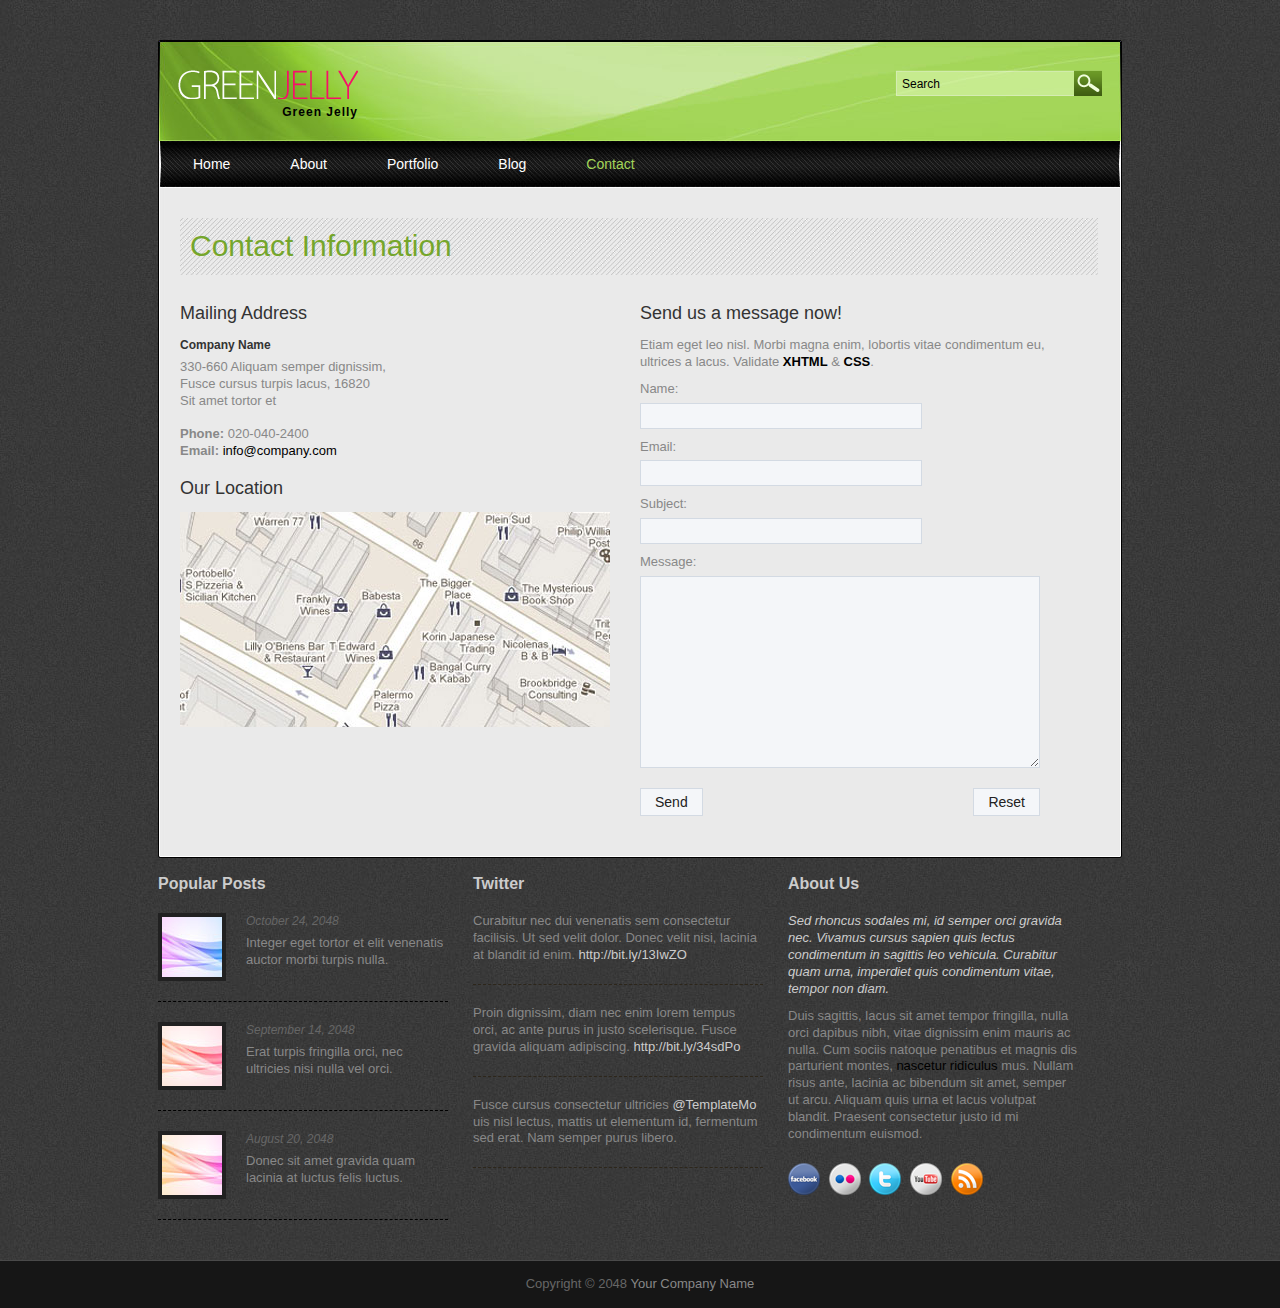
<file: contact.html>
<!DOCTYPE html PUBLIC "-//W3C//DTD XHTML 1.0 Transitional//EN" "http://www.w3.org/TR/xhtml1/DTD/xhtml1-transitional.dtd">
<html xmlns="http://www.w3.org/1999/xhtml">
<head>
<meta http-equiv="Content-Type" content="text/html; charset=utf-8" />
<title>Green Jelly, Contact</title>
<meta name="keywords" content="" />
<meta name="description" content="" />
<!-- templatemo 343 green jelly -->
<!-- 
Green Jelly Template 
http://www.templatemo.com/preview/templatemo_343_green_jelly 
-->
<link href="css/templatemo_style.css" rel="stylesheet" type="text/css" />

<link rel="stylesheet" href="css/nivo-slider.css" type="text/css" media="screen" />

<script language="javascript" type="text/javascript">
function clearText(field)
{
    if (field.defaultValue == field.value) field.value = '';
    else if (field.value == '') field.value = field.defaultValue;
}
</script>

<link rel="stylesheet" type="text/css" href="css/ddsmoothmenu.css" />

<script type="text/javascript" src="js/jquery.min.js"></script>
<script type="text/javascript" src="js/ddsmoothmenu.js">

/***********************************************
* Smooth Navigational Menu- (c) Dynamic Drive DHTML code library (www.dynamicdrive.com)
* This notice MUST stay intact for legal use
* Visit Dynamic Drive at http://www.dynamicdrive.com/ for full source code
***********************************************/

</script>

<script type="text/javascript">

ddsmoothmenu.init({
	mainmenuid: "templatemo_menu", //menu DIV id
	orientation: 'h', //Horizontal or vertical menu: Set to "h" or "v"
	classname: 'ddsmoothmenu', //class added to menu's outer DIV
	//customtheme: ["#1c5a80", "#18374a"],
	contentsource: "markup" //"markup" or ["container_id", "path_to_menu_file"]
})

</script>

<link rel="stylesheet" href="css/lightbox.css" type="text/css" media="screen" />
	
<script src="js/prototype.js" type="text/javascript"></script>
<script src="js/scriptaculous.js?load=effects,builder" type="text/javascript"></script>
<script src="js/lightbox.js" type="text/javascript"></script>
  
</head>
<body>

<div id="templatemo_wrapper">
	<div id="templatemo_header">
        <div id="site_title">
        	<h1><a href="#">Green Jelly</a></h1>
        </div>
        <div id="templatemo_search">
            <form action="#" method="get">
              <input type="text" value="Search" name="keyword" id="keyword" title="keyword" onfocus="clearText(this)" onblur="clearText(this)" class="txt_field" />
              <input type="submit" name="Search" value="" alt="Search" id="searchbutton" title="Search" class="sub_btn"  />
            </form>
        </div>
        <div class="cleaner"></div>
    </div> <!-- end of header -->
    
    <div id="templatemo_menu" class="ddsmoothmenu">
        <ul>
            <li><a href="index.html">Home</a></li>
            <li><a href="about.html">About</a>
                <ul>
                    <li><a href="#submenu1">Sub menu 1</a></li>
                    <li><a href="#submenu2">Sub menu 2</a></li>
                    <li><a href="#submenu3">Sub menu 3</a></li>
                    <span></span>
                </ul>
            </li>
            <li><a href="portfolio.html">Portfolio</a>
                <ul>
                    <li><a href="#submenu1">Sub menu 1</a></li>
                    <li><a href="#submenu2">Sub menu 2</a></li>
                    <li><a href="#submenu3">Sub menu 3</a></li>
                    <li><a href="#submenu4">Sub menu 4</a></li>
                    <li><a href="#submenu5">Sub menu 5</a></li>
                	<span></span>
                </ul>
          	</li>
          	<li><a href="blog.html">Blog</a></li>
          	<li><a href="contact.html" class="selected">Contact</a></li>
        </ul>
        <br style="clear: left" />
    </div> <!-- end of menu -->
    
    <div id="templatemo_main">
    	<h1>Contact Information</h1>
        <div class="col_2 float_r">
            <h4>Send us a message now!</h4>
            <p>Etiam eget leo nisl. Morbi magna enim, lobortis vitae condimentum eu, ultrices a lacus. Validate <a href="http://validator.w3.org/check?uri=referer" rel="nofollow"><strong>XHTML</strong></a> &amp; <a href="http://jigsaw.w3.org/css-validator/check/referer" rel="nofollow"><strong>CSS</strong></a>.</p>
            <div id="contact_form">
                <form method="post" name="contact" action="#">
                        
                        <label for="author">Name:</label> <input type="text" id="author" name="author" class="required input_field" />
                        <div class="cleaner h10"></div>
                        <label for="email">Email:</label> <input type="text" id="email" name="email" class="validate-email required input_field" />
                        <div class="cleaner h10"></div>
                        
						<label for="subject">Subject:</label> <input type="text" name="subject" id="subject" class="input_field" />

						<div class="cleaner h10"></div>
        
                        <label for="text">Message:</label> <textarea id="text" name="text" rows="0" cols="0" class="required"></textarea>
                        <div class="cleaner h10"></div>
                        
                        <input type="submit" value="Send" id="submit" name="submit" class="submit_btn float_l" />
						<input type="reset" value="Reset" id="reset" name="reset" class="submit_btn float_r" />
                        
            	</form>
            </div> 
        </div>
        <div class="col_2 float_l">
        
        	<h4>Mailing Address</h4>
            <h6><strong>Company Name</strong></h6>
          330-660 Aliquam semper dignissim,<br />
                Fusce cursus turpis lacus, 16820<br />
                Sit amet tortor et<br /><br />
				
			<strong>Phone:</strong> 020-040-2400 <br />
            <strong>Email:</strong> <a href="mailto:info@company.com">info@company.com</a><br />
            <div class="cleaner h20"></div>                    
            <h4>Our Location</h4>
            <a href="images/map_l.jpg" rel="lightbox" title="Our Location"><img src="images/map_t.jpg" alt="Map" /></a>
            
        </div>
        
		<br class="cleaner" />
    </div> <!-- end of main -->
    
    <div id="templatemo_footer">
    	<div class="col_3">
        	<h5>Popular Posts</h5>
            <div class="rp_box">
            	<a href="#"><img src="images/templatemo_image_06.png" alt="Image 06" /></a>
                <div class="date">October 24, 2048</div>
                <a href="#">Integer eget tortor et elit venenatis auctor morbi turpis nulla.</a>
                <div class="cleaner"></div>
            </div> 
            <div class="rp_box">
            	<a href="#"><img src="images/templatemo_image_07.png" alt="Image 07" /></a>
                <div class="date">September 14, 2048</div>
                <a href="#">Erat turpis fringilla orci, nec ultricies nisi nulla vel orci.</a>
                <div class="cleaner"></div>
            </div> 
            <div class="rp_box">
            	<a href="#"><img src="images/templatemo_image_08.png" alt="Image 08" /></a>
                <div class="date">August 20, 2048</div>
                <a href="#">Donec sit amet gravida quam lacinia at luctus felis luctus.</a>
                <div class="cleaner"></div>
            </div> 
        </div>
        <div class="col_3">
        	<h5>Twitter</h5>
            <ul class="twitter_post">
	            <li>Curabitur nec dui venenatis sem consectetur facilisis. Ut sed velit dolor. Donec velit nisi, lacinia at blandit id enim. <a href="#">http://bit.ly/13IwZO</a></li>
                <li>Proin dignissim, diam nec enim lorem tempus orci, ac ante purus in justo scelerisque. Fusce gravida aliquam adipiscing. <a href="#">http://bit.ly/34sdPo</a></li>
                <li>Fusce cursus consectetur ultricies <a href="#">@TemplateMo</a> uis nisl lectus, mattis ut elementum id, fermentum sed erat. Nam semper purus libero.</li>
			</ul>
            
        </div>
        <div class="col_3 col_l">
			<h5>About Us</h5>
            <p><em>Sed rhoncus sodales mi, id semper orci gravida nec. Vivamus cursus sapien quis lectus condimentum in sagittis leo vehicula. Curabitur quam urna, imperdiet quis condimentum vitae, tempor non diam.</em></p>
            <p>Duis sagittis, lacus sit amet tempor fringilla, nulla orci dapibus nibh, vitae dignissim enim mauris ac nulla. Cum sociis natoque penatibus et magnis dis parturient montes, <a href="#">nascetur ridiculus</a> mus. Nullam risus ante, lacinia ac bibendum sit amet, semper ut arcu. Aliquam quis urna et lacus volutpat blandit. Praesent consectetur justo id mi condimentum euismod.</p>  
            <div class="footer_social_button">
                <a href="#"><img src="images/facebook-32x32.png" title="facebook" alt="facebook" /></a>
                <a href="#"><img src="images/flickr-32x32.png" title="flickr" alt="flickr" /></a>
                <a href="#"><img src="images/twitter-32x32.png" title="twitter" alt="twitter" /></a>
                <a href="#"><img src="images/youtube-32x32.png" title="youtube" alt="youtube" /></a>
                <a href="#"><img src="images/rss-32x32.png" title="rss" alt="rss" /></a>
			</div>       		
        </div>
        <div class="cleaner"></div>
    </div> <!-- end of footer -->
</div>

<div id="templatemo_cr_bar_wrapper">
	<div id="templatemo_cr_bar">
    	Copyright © 2048 <a href="#">Your Company Name</a>
    </div>
</div>

</body>
</html>
</file>
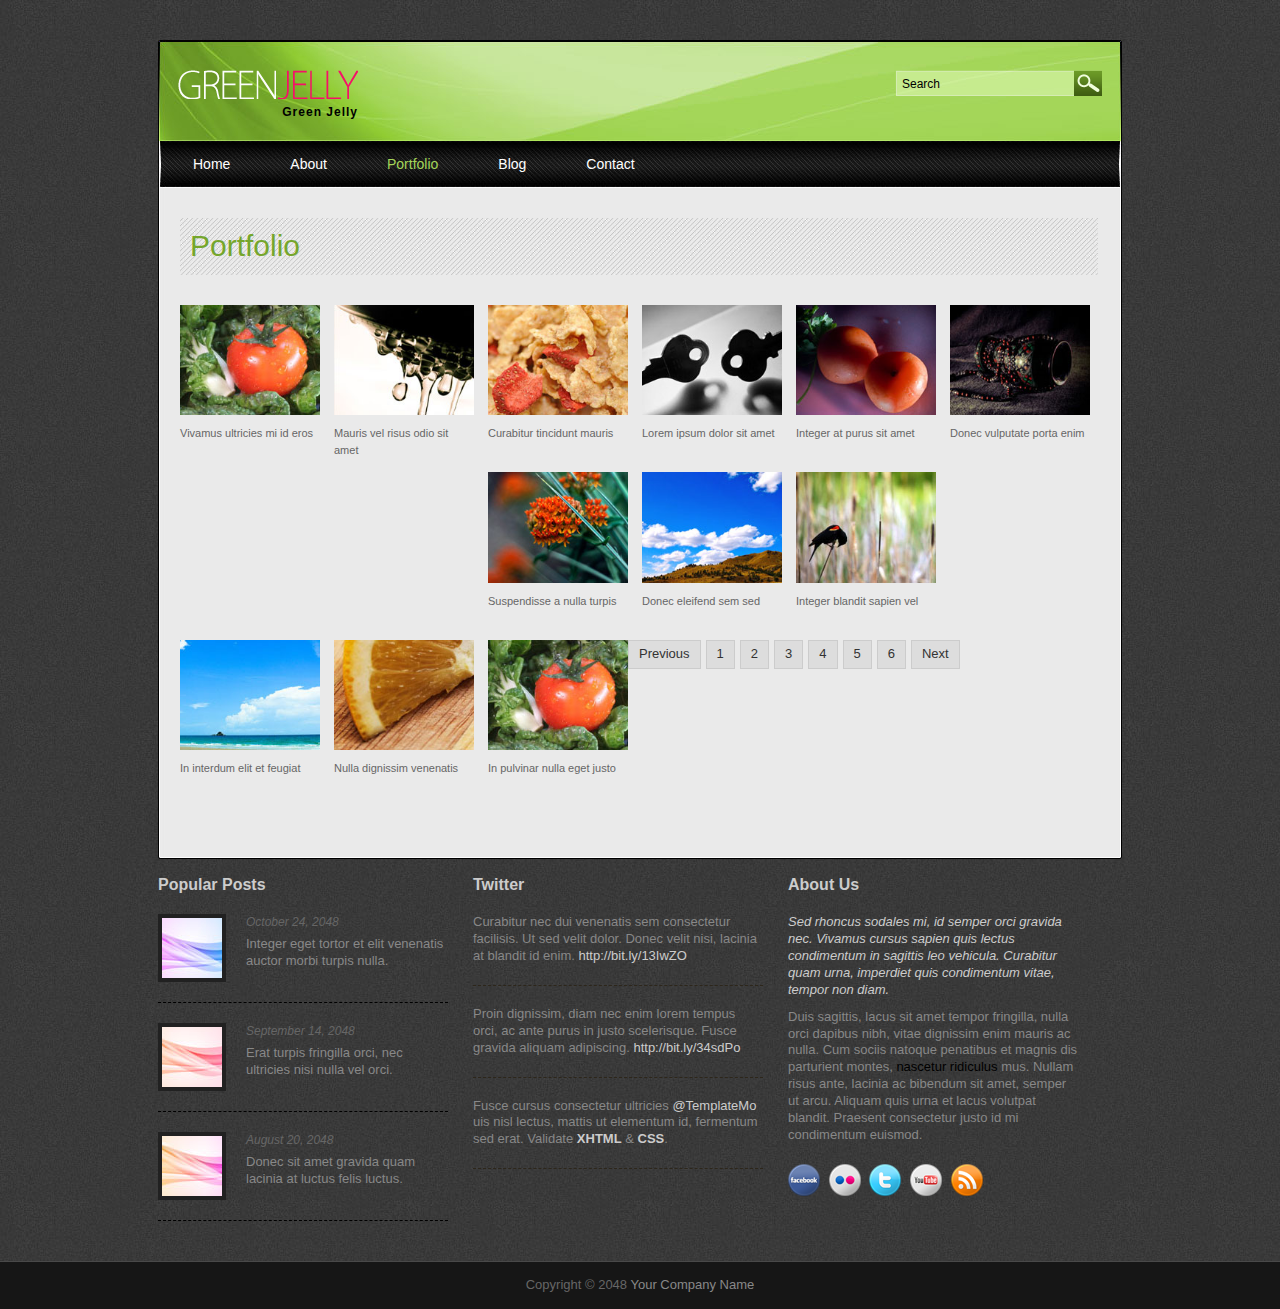
<file: portfolio.html>
<!DOCTYPE html PUBLIC "-//W3C//DTD XHTML 1.0 Transitional//EN" "http://www.w3.org/TR/xhtml1/DTD/xhtml1-transitional.dtd">
<html xmlns="http://www.w3.org/1999/xhtml">
<head>
<meta http-equiv="Content-Type" content="text/html; charset=utf-8" />
<title>Green Jelly, Portfolio</title>
<meta name="keywords" content="" />
<meta name="description" content="" />
<!-- templatemo 343 green jelly -->
<!-- 
Green Jelly Template 
http://www.templatemo.com/preview/templatemo_343_green_jelly 
-->
<link href="css/templatemo_style.css" rel="stylesheet" type="text/css" />

<link rel="stylesheet" href="css/nivo-slider.css" type="text/css" media="screen" />

<script language="javascript" type="text/javascript">
function clearText(field)
{
    if (field.defaultValue == field.value) field.value = '';
    else if (field.value == '') field.value = field.defaultValue;
}
</script>

<link rel="stylesheet" type="text/css" href="css/ddsmoothmenu.css" />

<script type="text/javascript" src="js/jquery.min.js"></script>
<script type="text/javascript" src="js/ddsmoothmenu.js">

/***********************************************
* Smooth Navigational Menu- (c) Dynamic Drive DHTML code library (www.dynamicdrive.com)
* This notice MUST stay intact for legal use
* Visit Dynamic Drive at http://www.dynamicdrive.com/ for full source code
***********************************************/

</script>

<script type="text/javascript">

ddsmoothmenu.init({
	mainmenuid: "templatemo_menu", //menu DIV id
	orientation: 'h', //Horizontal or vertical menu: Set to "h" or "v"
	classname: 'ddsmoothmenu', //class added to menu's outer DIV
	//customtheme: ["#1c5a80", "#18374a"],
	contentsource: "markup" //"markup" or ["container_id", "path_to_menu_file"]
})

</script>

<link rel="stylesheet" href="css/lightbox.css" type="text/css" media="screen" />
	
<script src="js/prototype.js" type="text/javascript"></script>
<script src="js/scriptaculous.js?load=effects,builder" type="text/javascript"></script>
<script src="js/lightbox.js" type="text/javascript"></script>
  
</head>
<body>

<div id="templatemo_wrapper">
	<div id="templatemo_header">
        <div id="site_title">
        	<h1><a href="#">Green Jelly</a></h1>
        </div>
        <div id="templatemo_search">
            <form action="#" method="get">
              <input type="text" value="Search" name="keyword" id="keyword" title="keyword" onfocus="clearText(this)" onblur="clearText(this)" class="txt_field" />
              <input type="submit" name="Search" value="" alt="Search" id="searchbutton" title="Search" class="sub_btn"  />
            </form>
        </div>
        <div class="cleaner"></div>
    </div> <!-- end of header -->
    
    <div id="templatemo_menu" class="ddsmoothmenu">
        <ul>
            <li><a href="index.html">Home</a></li>
            <li><a href="about.html">About</a>
                <ul>
                    <li><a href="#submenu1">Sub menu 1</a></li>
                    <li><a href="#submenu2">Sub menu 2</a></li>
                    <li><a href="#submenu3">Sub menu 3</a></li>
                    <span></span>
                </ul>
            </li>
            <li><a href="portfolio.html" class="selected">Portfolio</a>
                <ul>
                    <li><a href="#submenu1">Sub menu 1</a></li>
                    <li><a href="#submenu2">Sub menu 2</a></li>
                    <li><a href="#submenu3">Sub menu 3</a></li>
                    <li><a href="#submenu4">Sub menu 4</a></li>
                    <li><a href="#submenu5">Sub menu 5</a></li>
                	<span></span>
                </ul>
          	</li>
          	<li><a href="blog.html">Blog</a></li>
          	<li><a href="contact.html">Contact</a></li>
        </ul>
        <br style="clear: left" />
    </div> <!-- end of menu -->
    
    <div id="templatemo_main">
    	<h1>Portfolio</h1>
        <ul id="gallery">
            <li><a href="images/gallery/01.jpg" rel="lightbox[portfolio]"><img src="images/gallery/01.jpg" alt="Image 01" />Vivamus ultricies mi id eros</a></li>
            <li><a href="images/gallery/02.jpg" rel="lightbox[portfolio]"><img src="images/gallery/02.jpg" alt="Image 02" />Mauris vel risus odio sit amet</a></li>
            <li><a href="images/gallery/03.jpg" rel="lightbox[portfolio]"><img src="images/gallery/03.jpg" alt="Image 03" />Curabitur tincidunt mauris </a></li>
            <li><a href="images/gallery/04.jpg" rel="lightbox[portfolio]"><img src="images/gallery/04.jpg" alt="Image 04" />Lorem ipsum dolor sit amet</a></li>
            <li><a href="images/gallery/05.jpg" rel="lightbox[portfolio]"><img src="images/gallery/05.jpg" alt="Image 05" />Integer at purus sit amet</a></li>
            <li><a class="rm" href="images/gallery/06.jpg" rel="lightbox[portfolio]"><img src="images/gallery/06.jpg" alt="Image 06" />Donec vulputate porta enim</a></li>
            <li><a href="images/gallery/07.jpg" rel="lightbox[portfolio]"><img src="images/gallery/07.jpg" alt="Image 07" />Suspendisse a nulla turpis</a></li>
            <li><a href="images/gallery/08.jpg" rel="lightbox[portfolio]"><img src="images/gallery/08.jpg" alt="Image 08" />Donec eleifend sem sed</a></li>
            <li><a href="images/gallery/09.jpg" rel="lightbox[portfolio]"><img src="images/gallery/09.jpg" alt="Image 09" />Integer blandit sapien vel</a></li>
            <li><a href="images/gallery/10.jpg" rel="lightbox[portfolio]"><img src="images/gallery/10.jpg" alt="Image 10" />In interdum elit et feugiat </a></li>
            <li><a href="images/gallery/11.jpg" rel="lightbox[portfolio]"><img src="images/gallery/11.jpg" alt="Image 11" />Nulla dignissim venenatis</a></li>
            <li><a class="rm" href="images/gallery/01.jpg" rel="lightbox[portfolio]"><img src="images/gallery/01.jpg" alt="Image 12" />In pulvinar nulla eget justo</a></li>
        </ul>
        
        <div class="pagging">
            <ul>
                <li><a href="#">Previous</a></li>
                <li><a href="#">1</a></li>
                <li><a href="#">2</a></li>
                <li><a href="#">3</a></li>
                <li><a href="#">4</a></li>
                <li><a href="#">5</a></li>
                <li><a href="#">6</a></li>
                <li><a href="#">Next</a></li>
            </ul>
            <div class="cleaner"></div>
        </div>
        
    </div> <!-- end of main -->
    
    <div id="templatemo_footer">
    	<div class="col_3">
        	<h5>Popular Posts</h5>
            <div class="rp_box">
            	<a href="#"><img src="images/templatemo_image_06.png" alt="Image 06" /></a>
                <div class="date">October 24, 2048</div>
                <a href="#">Integer eget tortor et elit venenatis auctor morbi turpis nulla.</a>
                <div class="cleaner"></div>
            </div> 
            <div class="rp_box">
            	<a href="#"><img src="images/templatemo_image_07.png" alt="Image 07" /></a>
                <div class="date">September 14, 2048</div>
                <a href="#">Erat turpis fringilla orci, nec ultricies nisi nulla vel orci.</a>
                <div class="cleaner"></div>
            </div> 
            <div class="rp_box">
            	<a href="#"><img src="images/templatemo_image_08.png" alt="Image 08" /></a>
                <div class="date">August 20, 2048</div>
                <a href="#">Donec sit amet gravida quam lacinia at luctus felis luctus.</a>
                <div class="cleaner"></div>
            </div> 
        </div>
        <div class="col_3">
        	<h5>Twitter</h5>
            <ul class="twitter_post">
	            <li>Curabitur nec dui venenatis sem consectetur facilisis. Ut sed velit dolor. Donec velit nisi, lacinia at blandit id enim. <a href="#">http://bit.ly/13IwZO</a></li>
                <li>Proin dignissim, diam nec enim lorem tempus orci, ac ante purus in justo scelerisque. Fusce gravida aliquam adipiscing. <a href="#">http://bit.ly/34sdPo</a></li>
                <li>Fusce cursus consectetur ultricies <a href="#">@TemplateMo</a> uis nisl lectus, mattis ut elementum id, fermentum sed erat. Validate <a href="http://validator.w3.org/check?uri=referer" rel="nofollow"><strong>XHTML</strong></a> &amp; <a href="http://jigsaw.w3.org/css-validator/check/referer" rel="nofollow"><strong>CSS</strong></a>.</li>
			</ul>
            
        </div>
        <div class="col_3 col_l">
			<h5>About Us</h5>
            <p><em>Sed rhoncus sodales mi, id semper orci gravida nec. Vivamus cursus sapien quis lectus condimentum in sagittis leo vehicula. Curabitur quam urna, imperdiet quis condimentum vitae, tempor non diam.</em></p>
            <p>Duis sagittis, lacus sit amet tempor fringilla, nulla orci dapibus nibh, vitae dignissim enim mauris ac nulla. Cum sociis natoque penatibus et magnis dis parturient montes, <a href="#">nascetur ridiculus</a> mus. Nullam risus ante, lacinia ac bibendum sit amet, semper ut arcu. Aliquam quis urna et lacus volutpat blandit. Praesent consectetur justo id mi condimentum euismod.</p>  
            <div class="footer_social_button">
                <a href="#"><img src="images/facebook-32x32.png" title="facebook" alt="facebook" /></a>
                <a href="#"><img src="images/flickr-32x32.png" title="flickr" alt="flickr" /></a>
                <a href="#"><img src="images/twitter-32x32.png" title="twitter" alt="twitter" /></a>
                <a href="#"><img src="images/youtube-32x32.png" title="youtube" alt="youtube" /></a>
                <a href="#"><img src="images/rss-32x32.png" title="rss" alt="rss" /></a>
			</div>       		
        </div>
        <div class="cleaner"></div>
    </div> <!-- end of footer -->
</div>

<div id="templatemo_cr_bar_wrapper">
	<div id="templatemo_cr_bar">
    	Copyright © 2048 <a href="#">Your Company Name</a>
    </div>
</div>

</body>
</html>
</file>
<file: css/templatemo_style.css>
/* 
Green Jelly Template 
http://www.templatemo.com/preview/templatemo_343_green_jelly 
*/

body {
	margin: 0;
	padding: 0;
	color: #888888;
	font-family: Tahoma, Geneva, sans-serif;
	font-size: 13px;
	line-height: 1.3em; 
	background-color: #3e3e3e;
	background-image: url(../images/templatemo_body.jpg);
	background-repeat: repeat;
}

a, a:link, a:visited { 
	color: #000; 
	font-weight: normal; 
	text-decoration: none; 
}

a:hover { 
	text-decoration: underline; 
}

a.more { 
	display: block; 
	margin-top: 20px; 
	width: 79px; 
	height: 27px; 
	line-height: 27px; 
	text-align: center; 
	color: #75a62c; 
	background: url(../images/templatemo_more.jpg) no-repeat; 
}

p { margin: 0 0 10px 0; padding: 0; }
img { border: none; }
blockquote { font-style: italic; margin: 0 0 0 10px;}
cite { font-weight: bold; color:#333; }
cite a, cite a:link, cite a:visited  { font-size: 12px; text-decoration: none; font-style: normal }
cite span { font-weight: 400; color: #666; }
em { color: #333; }

h1, h2, h3, h4, h5, h6 { color: #333; font-weight: normal; }
h1 { font-size: 48px; margin: 0 0 30px; padding: 5px 0 }
h2 { font-size: 24px; margin: 0 0 25px; padding: 10px; }
h3 { font-size: 20px; margin: 0 0 20px; padding: 0; }
h4 { font-size: 18px; margin: 0 0 15px; padding: 0; }
h5 { font-size: 16px; margin: 0 0 10px; padding: 0;  }
h6 { font-size: 12px; margin: 0 0 5px; padding: 0; }

.cleaner { clear: both }
.h10 { height: 10px }
.h20 { height: 20px }
.h30 { height: 30px }
.h40 { height: 40px }
.h50 { height: 50px }
.hr_divider { display: block; margin-bottom: 40px; padding-bottom: 40px; background: url(../images/templatemo_hr_divider.png) bottom repeat-x  }

.float_l { float: left }
.float_r { float: right }

.image_frame_160 {  
	width: 140px; 
	height: 140px; 
	background: url(../images/templatemo_image_frame_160.png) no-repeat; 
	padding: 10px; 
	margin-bottom: 20px; 
}

.image_frame_300 {  
	width: 280px; 
	height: 140px; 
	background: url(../images/templatemo_image_frame_300.png) no-repeat; 
	padding: 10px; 
	margin-bottom: 20px; 
}

.image_frame_430 {  
	width: 410px; 
	height: 200px; 
	background: url(../images/templatemo_image_frame_430.png) no-repeat; 
	padding: 10px; 
	margin-bottom: 20px; 
}

.image_frame_215 {  
	background: url(../images/templatemo_image_frame_215.png) no-repeat; 
	padding: 6px; 
	margin-bottom: 15px; 
}

.image_frame_big { 
	width: 670px; 
	height: 300px; 
	background: url(../images/templatemo_image_frame_big.png) no-repeat; 
	padding: 10px; 
	margin-bottom: 20px; 
}

.image_fl { 
	float: left; 
	margin: 3px 30px 0 0; 
}

.image_fr { 
	float: right; 
	margin: 3px 0 0 30px; 
}

.templatemo_list { 
	list-style: decimal-leading-zero; 
	padding: 0 0 0 15px; 
	margin: 0 0 0 15px; 
}

.templatemo_list li { 
	color:#595858; 
	margin-bottom: 8px; 
}

.templatemo_list li a { 
	color: #595858; 
	font-weight: normal; 
	font-size: 12px; 
	text-decoration: none; 
}

.templatemo_list li a:hover { 
	text-decoration: underline; 
}

#templatemo_wrapper {
	width: 964px;
	margin: 40px auto 0;
	padding: 0 3px;
}

#templatemo_header {
	height: 41px;
	padding: 30px 20px;
	background: url(../images/templatemo_header.jpg) no-repeat
}

#site_title { 
	float: left; 
}

#site_title h1 { 
	margin: 0; 
	padding: 0; 
}

#site_title h1 a { 
	display: block; 
	padding-top: 34px; 
	width: 180px; 
	height: 29px; 
	text-align: right; 
	font-size: 12px; 
	font-weight: bold; 
	letter-spacing: 1px; 
	color: #000; 
	background: url(../images/templatemo_logo.png) no-repeat top left; 
}

#templatemo_search { float: right }

#templatemo_search form {
	margin: 0;
	padding: 0;
	height: 26px;
	width: 207px;
	background: url(../images/templatemo_search.png) no-repeat
}

#templatemo_search .txt_field {
	float: left;
	display: block;
	height: 27px;
	line-height: 20px;
	width: 165px;
	color: #000;
	font-size: 12px;
	padding: 0 7px;
	font-variant: normal;
	border: none;	
	background: none;
}

#templatemo_search .sub_btn {
	float: right;
	display: block;
 	height: 27px;
	width: 25px;
	cursor: pointer;
	border: none;
	background: none;	
}

#templatemo_menu {
	width: 100%;
	height: 47px;
	background: url(../images/templatemo_menu_bg.jpg) no-repeat center
}

#templatemo_main {
	padding: 30px 22px;
	background: url(../images/templatemo_wrapper.jpg) repeat-y center	
}

#templatemo_slider_wrapper {
	padding: 0 2px;
	background: url(../images/templatemo_wrapper.jpg) repeat-y center	
}

#slider {
	position:relative;
	border-bottom: 5px solid #fff
}

#slider img {
	position:absolute;
	top:0px;
	left:0px;
	display:none;
}

#slider a {
	border:0;
	display:block;
}

.nivo-controlNav {
	position:absolute;
}

.nivo-controlNav a {
	display:block;
	text-indent: -9999px;
	border:0;
	margin-right:3px;
	float:left;
}

.nivo-controlNav a.active {
}

.nivo-directionNav a {
	display:block;
	width:30px;
	height:30px;
	background:url(../images/arrows.png) no-repeat;
	text-indent:-9999px;
	border:0;
}

a.nivo-nextNav {
	background-position:-30px 0;
	right:15px;
}

a.nivo-prevNav {
	left:15px;
}

.nivo-caption {
    text-shadow:none;
    font-family: Helvetica, Arial, sans-serif;
}

.nivo-caption p { font-size: 12px }

.nivo-caption a { 
		color:#efe9d1;
		text-decoration:underline;
}

#templatemo_main h1 { 
	color: #75a62c; 
	font-size: 30px; 
	padding: 20px 10px; 
	background: url(../images/templatemo_hbg.jpg) no-repeat; 
}

#templatemo_main h2 { 
	color: #75a62c; 
	font-size: 24px; 
	padding: 10px; 
	background: url(../images/templatemo_hbg.jpg) no-repeat; 
}

.testimonial { 
	padding: 0 0 0 50px; 
	display: block; 
	background: url(../images/testimonial.png) left top no-repeat; 
}

.col_2 { width: 430px; padding-right: 30px } 
.col_3 { float: left; width: 290px ; margin-right: 25px }
.col_4 { float: left; width: 215px; margin-right: 20px }
.col_b { width: 700px }
.col_l { margin: 0 }

.fp_h3 { 
	font-size: 18px; 
	font-weight: 700; 
	line-height: normal; 
	margin-bottom: 10px; 
}

#gallery { 
	margin: 0; 
	padding: 0; 
	list-style: none; 
}

#gallery li { 
	margin: 0; 
	padding: 0; 
}

#gallery li a { 
	display: block; 
	float: left; 
	width: 140px; 
	margin: 0 14px 30px 0; 
	font-size: 11px; 
	color: #666;  
}

#gallery li a:hover { 
	text-decoration: none; 
}

#gallery li a img { 
	width: 140px; 
	margin-bottom: 10px; 
}

#gallery li .rm { 
	margin: 0 0 30px; 
}

.post_box { 
	clear: both; 
	margin-bottom: 60px; 
}

.post_box h2 { 
	font-size: 20px; 
	font-weight: 400; 
	margin-bottom: 15px; 
}

.post_box img { 
	float: left; 
	margin-right: 20px; 
}

.post_text { 
	float: left; 
	width: 360px; 
}
.post_meta { 
	float: right; 
	width: 200px; 
}

.post_meta ul { 
	margin: 0; 
	padding: 0; 
	list-style: none; 
}

.post_meta ul li { 
	margin: 0 0 10px; 
	padding: 0 0 10px; 
	border-bottom: 1px solid #ccc; 
}

#comment_section {
	clear: both;
	margin-bottom: 60px;
	width: 670px;
}

.first_level {
	margin: 0; padding: 0;
}

.comments {
	list-style: none; 
}

.comments li { 
	margin-bottom: 10px; 
	list-style:none; 
}

.comments li .commentbox1 { 
	border: 1px solid #ccc; 
}

.comments li .commentbox2 { 
	border: 1px solid #ccc;
}

.comments li .comment_box { 
	clear: both; 
	width:100%; 
	padding: 20px;  
}

.comment_box .gravatar { 
	float: right; 
	background: #000; 
}

.comment_box .gravatar img { 
	margin: 0; 
	width: 80px; 
	height: 80px; 
}

.comment_box .comment_text { 
	margin: 0 120px 0 0; 
}

.comment_box .comment_text p { 
	margin: 0; 
}

.comment_text .comment_author { 
	font-size: 14px; 
	font-weight: bold; 
	color: #000; 
	margin-bottom: 10px; 
}

.comment_text .date { 
	font-size: 12px; 
	font-weight: normal; 
	color: #000; 
	padding-left: 10px; 
}

.comment_text .time { 
	font-size: 12px; 
	font-weight: normal; 
	color: #000; 
	padding-left: 10px; 
}

.comment_text .reply a { 
	display: block; 
	clear: both; 
	float: left; 
	margin-top: 10px; 
	color: #000; 
	font-weight: 700; 
} 

#comment_form {
	clear: both;
}

#comment_form h3 {
	font-size: 20px;
	border-bottom: 1px dotted #666;
	margin-bottom: 15px;
	padding-bottom: 10px;
}

#comment_form form {
	padding: 20px;
	background-color: #eee;
	border: 1px solid #ccc;
}

#comment_form textarea {
	background:#FFFFFF none repeat fixed 0 0;
	border: 1px solid #CCC;
	height:150px;
	padding:5px;
	width: 360px;
	font-family: Tahoma, Geneva, sans-serif;
	font-size: 12px;
	margin-top: 5px;
}

#comment_form .form_row {
	width: 100%;
	margin-bottom: 15px;
}

#comment_form form input {
	padding: 5px;
	width: 230px;
	background:#FFFFFF none repeat fixed 0 0;
	border: 1px solid #CCC;
	font-family: Tahoma, Geneva, sans-serif;
	font-size: 12px;
	margin-top: 5px;
}

#comment_form .submit_btn {
	width: 80px;
	height: 30px;
	color: #000;
	background: #f4f6f9; 
	border: 1px solid #d3dae3;
}

.pagging { 
	margin: 0 0 20px; 
	padding: 0; 
}

.pagging ul { 
	margin: 0; 
	padding: 0; 
	list-style: none; 
}

.pagging ul li { 
	margin: 0; 
	padding: 0; 
	display: inline; 
}

.pagging ul li a { 
	float: left; 
	display: block; 
	color: #333; 
	text-decoration: none; 
	margin-right: 5px; 
	padding: 5px 10px; 
	background-color: #ddd; 
	border: 1px solid #ccc; 
}

.pagging ul li a:hover { 
	background: #a4d659; 
	border: 1px solid #666; 
	color: #000;  
}

#contact_form { 
	padding: 0; 
	width: 400px;
}

#contact_form form { 
	margin: 0px; 
	padding: 0px; 
}

#contact_form form .input_field { 
	width: 270px; 
	padding: 5px; 
	color: #222;  
	background: #f4f6f9; 
	border: 1px solid #d3dae3; 
	font-family: Tahoma, Geneva, sans-serif;
	font-size: 12px;
	margin-top: 5px;
}

#contact_form form label { 
	display: block; 
	width: 100px; 
	margin-right: 12px; 
	font-size: 13px; 
}

#contact_form form textarea { 
	width: 388px; 
	height: 180px; 
	padding: 5px; 
	color: #222;  
	background: #f4f6f9; 
	border: 1px solid #d3dae3; 
	font-family: Tahoma, Geneva, sans-serif;
	font-size: 12px;
	margin-top: 5px;
}

#contact_form form .submit_btn { 
	padding: 5px 14px; 
	color: #222;  
	background: #f4f6f9; 
	border: 1px solid #d3dae3; 
	font-size:14px; 
	margin: 10px 0px;
}

#templatemo_footer {
	width: 100%;
	padding: 20px 0;
	background: url(../images/templatemo_wrapper_bottom.jpg) no-repeat center top
}

#templatemo_footer em { 
	color: #ccc; 
}

#templatemo_footer h5 { 
	color: #ccc; 
	font-size: 16px; 
	font-weight: 700; 
	margin-bottom: 20px; 
}

.footer_list { 
	margin: 0; 
	padding: 0; 
	list-style: none; 
}

.footer_list li { 
	margin: 0 0 10px; 
	padding: 0 0 7px; 
	border-bottom: 1px dashed #000; 
}

.footer_list li a { 
	color: #ccc; 
	text-decoration: none; 
}

.footer_list li a:hover { 
	text-decoration: underline; 
}

.rp_box { 
	clear: both; 
	margin-bottom: 20px; 
	padding-bottom: 20px; 
	border-bottom: 1px dashed #000; 
}

.rp_box img { 
	float: left; 
	margin-right: 20px; 
	border: 4px solid #212121; 
}

.rp_box a { 
	text-decoration: none; 
	color: #888; 
}

.date { 
	font-style: italic; 
	font-size: 12px; 
	margin-bottom: 5px; 
	color: #666; 
}

.twitter_post { 
	margin: 0; 
	padding: 0; 
	list-style: none; 
}

.twitter_post li { 
	margin: 0 0 20px; 
	padding: 0 0 20px; 
	border-bottom: 1px dashed #2d261a; 
}

.twitter_post li a { 
	color: #ccc; 
}

.footer_social_button { 
	clear: both; 
	margin-top: 20px; 
}

.footer_social_button a { 
	margin-right: 5px; 
}

#templatemo_cr_bar_wrapper {
	width: 100%;
	border-top: 1px solid #494949;
	background: #161616
}

#templatemo_cr_bar {
	width: 960px;
	margin: 0 auto;
	padding: 15px 10px;
	color: #666;
	text-align: center
}

#templatemo_cr_bar a { color: #888 }
</file>
<file: css/ddsmoothmenu.css>
.ddsmoothmenu{
	
}

.ddsmoothmenu ul{
	z-index:100;
	margin: 0;
	padding: 0;
	list-style-type: none;
}

/*Top level list items*/
.ddsmoothmenu ul li{
	position: relative;
	display: inline;
	float: left;
}

/*Top level menu link items style*/
.ddsmoothmenu ul li a {
	float: left;
	display: block;
	position: relative;
	margin-left: 10px;
	height: 46px;
	padding: 0 25px;
	line-height: 46px;
	font-size: 14px;
	color: #fff;	
	text-align: center;
	text-decoration: none;
	font-weight: 400;
	outline: none;
}

* html .ddsmoothmenu ul li a{ /*IE6 hack to get sub menu links to behave correctly*/
display: inline-block;
}

.ddsmoothmenu ul li a.selected, .ddsmoothmenu ul li a:hover { /*CSS class that's dynamically added to the currently active menu items' LI A element*/
	color: #a4d659;
}
/*1st sub level menu*/
.ddsmoothmenu ul li ul{
	position: absolute;
	width: 170px;
	left: 0;
	display: none; /*collapse all sub menus to begin with*/
	visibility: hidden;
	background: url(../images/templatemo_submenu_m.png) repeat-y left;
}
.ddsmoothmenu ul li ul span { position: absolute; width: 170px; height: 15px; bottom: -15px; left: 0;  background: url(../images/templatemo_submenu_b.png) repeat-y; }

/*Sub level menu list items (undo style from Top level List Items)*/
.ddsmoothmenu ul li ul li{
display: list-item;
float: none;
}

/*All subsequent sub menu levels vertical offset after 1st level sub menu */
.ddsmoothmenu ul li ul li ul{
top: 0;
}

/* Sub level menu links style */
.ddsmoothmenu ul li ul li a{
	font-weight: 500;
	width: 147px; /*width of sub menus*/
	height: 28px;
	line-height: 28px;
	padding: 0 10px;
	margin: 0 0 0 1px;
	font-size: 12px;
	text-align: left;
	background: none;
	color: #000;
	background: url(../images/templatemo_menu_divider.png) bottom repeat-x
}


.ddsmoothmenu ul li ul li a.selected, .ddsmoothmenu ul li ul li a:hover {
	color: #fff;
	background: #0a0a0a
}

/* Holly Hack for IE \*/
* html .ddsmoothmenu{height: 1%;} /*Holly Hack for IE7 and below*/


/* ######### CSS classes applied to down and right arrow images  ######### */

.downarrowclass{
position: absolute;
top: 12px;
right: 7px;
}

.rightarrowclass{
position: absolute;
top: 6px;
right: 5px;
}

/* ######### CSS for shadow added to sub menus  ######### */

.ddshadow{
position: absolute;
left: 0;
top: 0;
width: 0;
height: 0;
}

.toplevelshadow{ /*shadow opacity. Doesn't work in IE*/
opacity: 0.5;
}

/* menu */
</file>
